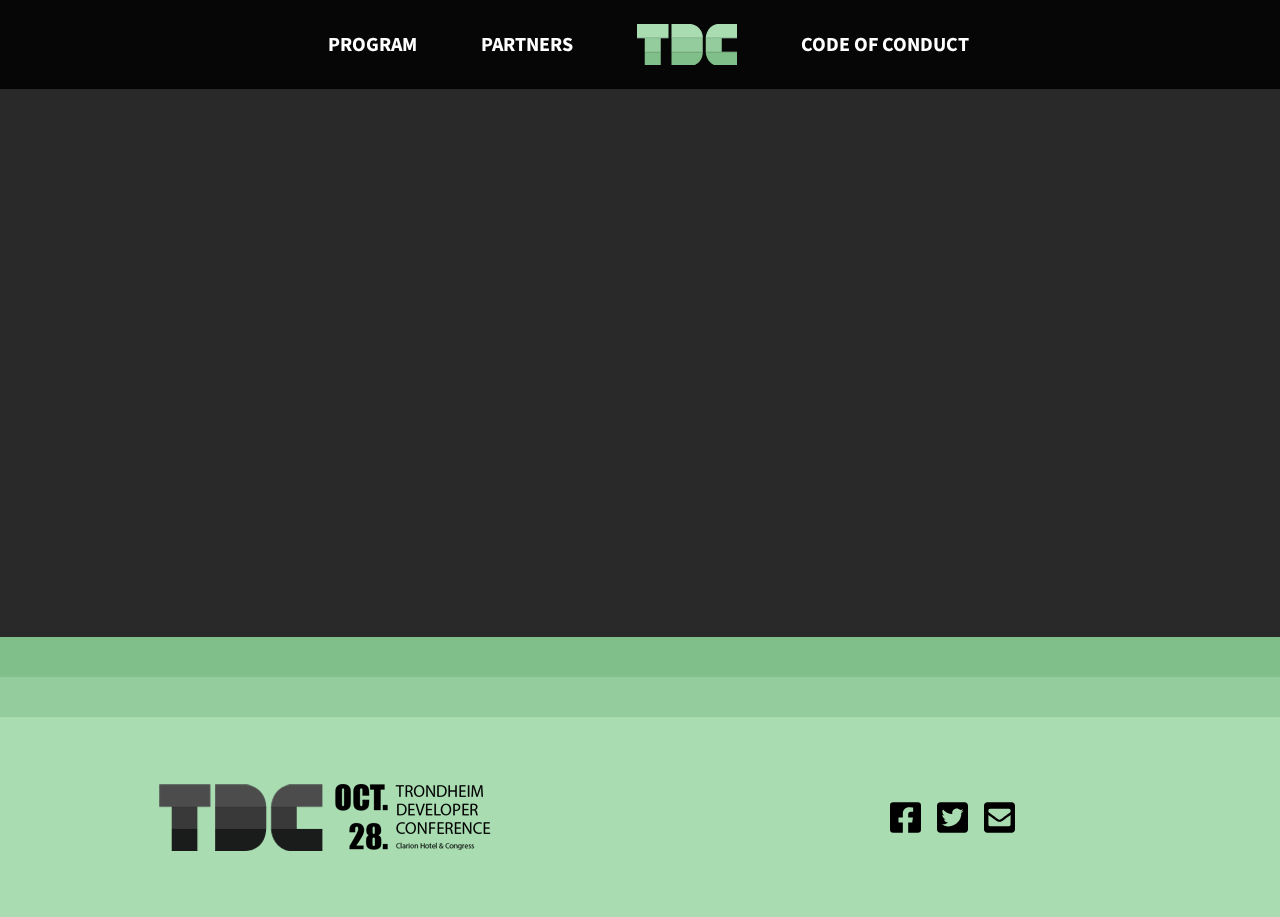
<file: index.html>
<!doctype html><html lang="en"><head><meta charset="utf-8"/><link rel="icon" href="/favicons/favicon.ico"/><meta name="viewport" content="width=device-width,initial-scale=1,shrink-to-fit=no"><meta name="theme-color" content="#f18732"><meta property="og:title" content="Trondheim Developer Conference 2019"><meta property="og:description" content="Trondheim Developer Conference 2019 will be held at Clarion Congress in Trondheim, 28. October 2019"><meta property="og:image" content="https://2019.trondheimdc.no/tdc_jumbotron.png"><meta property="og:url" content="https://2019.trondheimdc.no"/><meta property="og:type" content="website"/><link rel="apple-touch-icon" sizes="57x57" href="/favicons/apple-touch-icon-57x57.png"><link rel="apple-touch-icon" sizes="60x60" href="/favicons/apple-touch-icon-60x60.png"><link rel="apple-touch-icon" sizes="72x72" href="/favicons/apple-touch-icon-72x72.png"><link rel="apple-touch-icon" sizes="76x76" href="/favicons/apple-touch-icon-76x76.png"><link rel="apple-touch-icon" sizes="114x114" href="/favicons/apple-touch-icon-114x114.png"><link rel="apple-touch-icon" sizes="120x120" href="/favicons/apple-touch-icon-120x120.png"><link rel="apple-touch-icon" sizes="144x144" href="/favicons/apple-touch-icon-144x144.png"><link rel="apple-touch-icon" sizes="152x152" href="/favicons/apple-touch-icon-152x152.png"><link rel="apple-touch-icon" sizes="180x180" href="/favicons/apple-touch-icon-180x180.png"><link rel="icon" type="image/png" href="/favicons/favicon-32x32.png" sizes="32x32"><link rel="icon" type="image/png" href="/favicons/android-chrome-192x192.png" sizes="192x192"><link rel="icon" type="image/png" href="/favicons/favicon-96x96.png" sizes="96x96"><link rel="icon" type="image/png" href="/favicons/favicon-16x16.png" sizes="16x16"><link rel="mask-icon" href="/favicons/safari-pinned-tab.svg" color="#5bbad5"><link rel="shortcut icon" href="/favicons/favicon.ico"><meta name="msapplication-TileColor" content="#da532c"><meta name="msapplication-TileImage" content="/favicons/mstile-144x144.png"><meta name="msapplication-config" content="/favicons/browserconfig.xml"><link rel="manifest" href="/manifest.json"/><title>Trondheim Developer Conference 2019</title><link href="/static/css/main.9b047e2a.chunk.css" rel="stylesheet"></head><body><div id="root"></div><script>!function(f){function e(e){for(var r,t,n=e[0],o=e[1],u=e[2],i=0,l=[];i<n.length;i++)t=n[i],Object.prototype.hasOwnProperty.call(c,t)&&c[t]&&l.push(c[t][0]),c[t]=0;for(r in o)Object.prototype.hasOwnProperty.call(o,r)&&(f[r]=o[r]);for(s&&s(e);l.length;)l.shift()();return p.push.apply(p,u||[]),a()}function a(){for(var e,r=0;r<p.length;r++){for(var t=p[r],n=!0,o=1;o<t.length;o++){var u=t[o];0!==c[u]&&(n=!1)}n&&(p.splice(r--,1),e=i(i.s=t[0]))}return e}var t={},c={1:0},p=[];function i(e){if(t[e])return t[e].exports;var r=t[e]={i:e,l:!1,exports:{}};return f[e].call(r.exports,r,r.exports,i),r.l=!0,r.exports}i.m=f,i.c=t,i.d=function(e,r,t){i.o(e,r)||Object.defineProperty(e,r,{enumerable:!0,get:t})},i.r=function(e){"undefined"!=typeof Symbol&&Symbol.toStringTag&&Object.defineProperty(e,Symbol.toStringTag,{value:"Module"}),Object.defineProperty(e,"__esModule",{value:!0})},i.t=function(r,e){if(1&e&&(r=i(r)),8&e)return r;if(4&e&&"object"==typeof r&&r&&r.__esModule)return r;var t=Object.create(null);if(i.r(t),Object.defineProperty(t,"default",{enumerable:!0,value:r}),2&e&&"string"!=typeof r)for(var n in r)i.d(t,n,function(e){return r[e]}.bind(null,n));return t},i.n=function(e){var r=e&&e.__esModule?function(){return e.default}:function(){return e};return i.d(r,"a",r),r},i.o=function(e,r){return Object.prototype.hasOwnProperty.call(e,r)},i.p="/";var r=this["webpackJsonp2019.trondheimdc.no"]=this["webpackJsonp2019.trondheimdc.no"]||[],n=r.push.bind(r);r.push=e,r=r.slice();for(var o=0;o<r.length;o++)e(r[o]);var s=n;a()}([])</script><script src="/static/js/2.44785440.chunk.js"></script><script src="/static/js/main.bb3e5792.chunk.js"></script></body></html>
</file>
<file: static/css/main.9b047e2a.chunk.css>
@import url(https://fonts.googleapis.com/css?family=Source+Sans+Pro);
/*!
 * Bootstrap v4.3.1 (https://getbootstrap.com/)
 * Copyright 2011-2019 The Bootstrap Authors
 * Copyright 2011-2019 Twitter, Inc.
 * Licensed under MIT (https://github.com/twbs/bootstrap/blob/master/LICENSE)
 */:root{--blue:#007bff;--indigo:#6610f2;--purple:#6f42c1;--pink:#e83e8c;--red:#dc3545;--orange:#fd7e14;--yellow:#ffc107;--green:#28a745;--teal:#20c997;--cyan:#17a2b8;--white:#fff;--gray:#6c757d;--gray-dark:#343a40;--primary:#007bff;--secondary:#6c757d;--success:#28a745;--info:#17a2b8;--warning:#ffc107;--danger:#dc3545;--light:#f8f9fa;--dark:#343a40;--breakpoint-xs:0;--breakpoint-sm:576px;--breakpoint-md:768px;--breakpoint-lg:992px;--breakpoint-xl:1200px;--font-family-sans-serif:-apple-system,BlinkMacSystemFont,"Segoe UI",Roboto,"Helvetica Neue",Arial,"Noto Sans",sans-serif,"Apple Color Emoji","Segoe UI Emoji","Segoe UI Symbol","Noto Color Emoji";--font-family-monospace:SFMono-Regular,Menlo,Monaco,Consolas,"Liberation Mono","Courier New",monospace}*,:after,:before{box-sizing:border-box}html{font-family:sans-serif;line-height:1.15;-webkit-text-size-adjust:100%;-webkit-tap-highlight-color:rgba(0,0,0,0)}article,aside,figcaption,figure,footer,header,hgroup,main,nav,section{display:block}body{margin:0;font-family:-apple-system,BlinkMacSystemFont,Segoe UI,Roboto,Helvetica Neue,Arial,Noto Sans,sans-serif,Apple Color Emoji,Segoe UI Emoji,Segoe UI Symbol,Noto Color Emoji;font-size:1rem;font-weight:400;line-height:1.5;color:#212529;text-align:left;background-color:#fff}[tabindex="-1"]:focus{outline:0!important}hr{box-sizing:content-box;height:0;overflow:visible}h1,h2,h3,h4,h5,h6{margin-top:0;margin-bottom:.5rem}p{margin-top:0;margin-bottom:1rem}abbr[data-original-title],abbr[title]{text-decoration:underline;-webkit-text-decoration:underline dotted;text-decoration:underline dotted;cursor:help;border-bottom:0;-webkit-text-decoration-skip-ink:none;text-decoration-skip-ink:none}address{font-style:normal;line-height:inherit}address,dl,ol,ul{margin-bottom:1rem}dl,ol,ul{margin-top:0}ol ol,ol ul,ul ol,ul ul{margin-bottom:0}dt{font-weight:700}dd{margin-bottom:.5rem;margin-left:0}blockquote{margin:0 0 1rem}b,strong{font-weight:bolder}small{font-size:80%}sub,sup{position:relative;font-size:75%;line-height:0;vertical-align:baseline}sub{bottom:-.25em}sup{top:-.5em}a{color:#007bff;text-decoration:none;background-color:transparent}a:hover{color:#0056b3;text-decoration:underline}a:not([href]):not([tabindex]),a:not([href]):not([tabindex]):focus,a:not([href]):not([tabindex]):hover{color:inherit;text-decoration:none}a:not([href]):not([tabindex]):focus{outline:0}code,kbd,pre,samp{font-family:SFMono-Regular,Menlo,Monaco,Consolas,Liberation Mono,Courier New,monospace;font-size:1em}pre{margin-top:0;margin-bottom:1rem;overflow:auto}figure{margin:0 0 1rem}img{border-style:none}img,svg{vertical-align:middle}svg{overflow:hidden}table{border-collapse:collapse}caption{padding-top:.75rem;padding-bottom:.75rem;color:#6c757d;text-align:left;caption-side:bottom}th{text-align:inherit}label{display:inline-block;margin-bottom:.5rem}button{border-radius:0}button:focus{outline:1px dotted;outline:5px auto -webkit-focus-ring-color}button,input,optgroup,select,textarea{margin:0;font-family:inherit;font-size:inherit;line-height:inherit}button,input{overflow:visible}button,select{text-transform:none}select{word-wrap:normal}[type=button],[type=reset],[type=submit],button{-webkit-appearance:button}[type=button]:not(:disabled),[type=reset]:not(:disabled),[type=submit]:not(:disabled),button:not(:disabled){cursor:pointer}[type=button]::-moz-focus-inner,[type=reset]::-moz-focus-inner,[type=submit]::-moz-focus-inner,button::-moz-focus-inner{padding:0;border-style:none}input[type=checkbox],input[type=radio]{box-sizing:border-box;padding:0}input[type=date],input[type=datetime-local],input[type=month],input[type=time]{-webkit-appearance:listbox}textarea{overflow:auto;resize:vertical}fieldset{min-width:0;padding:0;margin:0;border:0}legend{display:block;width:100%;max-width:100%;padding:0;margin-bottom:.5rem;font-size:1.5rem;line-height:inherit;color:inherit;white-space:normal}progress{vertical-align:baseline}[type=number]::-webkit-inner-spin-button,[type=number]::-webkit-outer-spin-button{height:auto}[type=search]{outline-offset:-2px;-webkit-appearance:none}[type=search]::-webkit-search-decoration{-webkit-appearance:none}::-webkit-file-upload-button{font:inherit;-webkit-appearance:button}output{display:inline-block}summary{display:list-item;cursor:pointer}template{display:none}[hidden]{display:none!important}.h1,.h2,.h3,.h4,.h5,.h6,h1,h2,h3,h4,h5,h6{margin-bottom:.5rem;font-weight:500;line-height:1.2}.h1,h1{font-size:2.5rem}.h2,h2{font-size:2rem}.h3,h3{font-size:1.75rem}.h4,h4{font-size:1.5rem}.h5,h5{font-size:1.25rem}.h6,h6{font-size:1rem}.lead{font-size:1.25rem;font-weight:300}.display-1{font-size:6rem}.display-1,.display-2{font-weight:300;line-height:1.2}.display-2{font-size:5.5rem}.display-3{font-size:4.5rem}.display-3,.display-4{font-weight:300;line-height:1.2}.display-4{font-size:3.5rem}hr{margin-top:1rem;margin-bottom:1rem;border:0;border-top:1px solid rgba(0,0,0,.1)}.small,small{font-size:80%;font-weight:400}.mark,mark{padding:.2em;background-color:#fcf8e3}.list-inline,.list-unstyled{padding-left:0;list-style:none}.list-inline-item{display:inline-block}.list-inline-item:not(:last-child){margin-right:.5rem}.initialism{font-size:90%;text-transform:uppercase}.blockquote{margin-bottom:1rem;font-size:1.25rem}.blockquote-footer{display:block;font-size:80%;color:#6c757d}.blockquote-footer:before{content:"\2014\00A0"}.img-fluid,.img-thumbnail{max-width:100%;height:auto}.img-thumbnail{padding:.25rem;background-color:#fff;border:1px solid #dee2e6;border-radius:.25rem}.figure{display:inline-block}.figure-img{margin-bottom:.5rem;line-height:1}.figure-caption{font-size:90%;color:#6c757d}code{font-size:87.5%;color:#e83e8c;word-break:break-word}a>code{color:inherit}kbd{padding:.2rem .4rem;font-size:87.5%;color:#fff;background-color:#212529;border-radius:.2rem}kbd kbd{padding:0;font-size:100%;font-weight:700}pre{display:block;font-size:87.5%;color:#212529}pre code{font-size:inherit;color:inherit;word-break:normal}.pre-scrollable{max-height:340px;overflow-y:scroll}.container{width:100%;padding-right:15px;padding-left:15px;margin-right:auto;margin-left:auto}@media (min-width:576px){.container{max-width:540px}}@media (min-width:768px){.container{max-width:720px}}@media (min-width:992px){.container{max-width:960px}}@media (min-width:1200px){.container{max-width:1140px}}.container-fluid{width:100%;padding-right:15px;padding-left:15px;margin-right:auto;margin-left:auto}.row{display:flex;flex-wrap:wrap;margin-right:-15px;margin-left:-15px}.no-gutters{margin-right:0;margin-left:0}.no-gutters>.col,.no-gutters>[class*=col-]{padding-right:0;padding-left:0}.col,.col-1,.col-2,.col-3,.col-4,.col-5,.col-6,.col-7,.col-8,.col-9,.col-10,.col-11,.col-12,.col-auto,.col-lg,.col-lg-1,.col-lg-2,.col-lg-3,.col-lg-4,.col-lg-5,.col-lg-6,.col-lg-7,.col-lg-8,.col-lg-9,.col-lg-10,.col-lg-11,.col-lg-12,.col-lg-auto,.col-md,.col-md-1,.col-md-2,.col-md-3,.col-md-4,.col-md-5,.col-md-6,.col-md-7,.col-md-8,.col-md-9,.col-md-10,.col-md-11,.col-md-12,.col-md-auto,.col-sm,.col-sm-1,.col-sm-2,.col-sm-3,.col-sm-4,.col-sm-5,.col-sm-6,.col-sm-7,.col-sm-8,.col-sm-9,.col-sm-10,.col-sm-11,.col-sm-12,.col-sm-auto,.col-xl,.col-xl-1,.col-xl-2,.col-xl-3,.col-xl-4,.col-xl-5,.col-xl-6,.col-xl-7,.col-xl-8,.col-xl-9,.col-xl-10,.col-xl-11,.col-xl-12,.col-xl-auto{position:relative;width:100%;padding-right:15px;padding-left:15px}.col{flex-basis:0;flex-grow:1;max-width:100%}.col-auto{flex:0 0 auto;width:auto;max-width:100%}.col-1{flex:0 0 8.333333%;max-width:8.333333%}.col-2{flex:0 0 16.666667%;max-width:16.666667%}.col-3{flex:0 0 25%;max-width:25%}.col-4{flex:0 0 33.333333%;max-width:33.333333%}.col-5{flex:0 0 41.666667%;max-width:41.666667%}.col-6{flex:0 0 50%;max-width:50%}.col-7{flex:0 0 58.333333%;max-width:58.333333%}.col-8{flex:0 0 66.666667%;max-width:66.666667%}.col-9{flex:0 0 75%;max-width:75%}.col-10{flex:0 0 83.333333%;max-width:83.333333%}.col-11{flex:0 0 91.666667%;max-width:91.666667%}.col-12{flex:0 0 100%;max-width:100%}.order-first{order:-1}.order-last{order:13}.order-0{order:0}.order-1{order:1}.order-2{order:2}.order-3{order:3}.order-4{order:4}.order-5{order:5}.order-6{order:6}.order-7{order:7}.order-8{order:8}.order-9{order:9}.order-10{order:10}.order-11{order:11}.order-12{order:12}.offset-1{margin-left:8.333333%}.offset-2{margin-left:16.666667%}.offset-3{margin-left:25%}.offset-4{margin-left:33.333333%}.offset-5{margin-left:41.666667%}.offset-6{margin-left:50%}.offset-7{margin-left:58.333333%}.offset-8{margin-left:66.666667%}.offset-9{margin-left:75%}.offset-10{margin-left:83.333333%}.offset-11{margin-left:91.666667%}@media (min-width:576px){.col-sm{flex-basis:0;flex-grow:1;max-width:100%}.col-sm-auto{flex:0 0 auto;width:auto;max-width:100%}.col-sm-1{flex:0 0 8.333333%;max-width:8.333333%}.col-sm-2{flex:0 0 16.666667%;max-width:16.666667%}.col-sm-3{flex:0 0 25%;max-width:25%}.col-sm-4{flex:0 0 33.333333%;max-width:33.333333%}.col-sm-5{flex:0 0 41.666667%;max-width:41.666667%}.col-sm-6{flex:0 0 50%;max-width:50%}.col-sm-7{flex:0 0 58.333333%;max-width:58.333333%}.col-sm-8{flex:0 0 66.666667%;max-width:66.666667%}.col-sm-9{flex:0 0 75%;max-width:75%}.col-sm-10{flex:0 0 83.333333%;max-width:83.333333%}.col-sm-11{flex:0 0 91.666667%;max-width:91.666667%}.col-sm-12{flex:0 0 100%;max-width:100%}.order-sm-first{order:-1}.order-sm-last{order:13}.order-sm-0{order:0}.order-sm-1{order:1}.order-sm-2{order:2}.order-sm-3{order:3}.order-sm-4{order:4}.order-sm-5{order:5}.order-sm-6{order:6}.order-sm-7{order:7}.order-sm-8{order:8}.order-sm-9{order:9}.order-sm-10{order:10}.order-sm-11{order:11}.order-sm-12{order:12}.offset-sm-0{margin-left:0}.offset-sm-1{margin-left:8.333333%}.offset-sm-2{margin-left:16.666667%}.offset-sm-3{margin-left:25%}.offset-sm-4{margin-left:33.333333%}.offset-sm-5{margin-left:41.666667%}.offset-sm-6{margin-left:50%}.offset-sm-7{margin-left:58.333333%}.offset-sm-8{margin-left:66.666667%}.offset-sm-9{margin-left:75%}.offset-sm-10{margin-left:83.333333%}.offset-sm-11{margin-left:91.666667%}}@media (min-width:768px){.col-md{flex-basis:0;flex-grow:1;max-width:100%}.col-md-auto{flex:0 0 auto;width:auto;max-width:100%}.col-md-1{flex:0 0 8.333333%;max-width:8.333333%}.col-md-2{flex:0 0 16.666667%;max-width:16.666667%}.col-md-3{flex:0 0 25%;max-width:25%}.col-md-4{flex:0 0 33.333333%;max-width:33.333333%}.col-md-5{flex:0 0 41.666667%;max-width:41.666667%}.col-md-6{flex:0 0 50%;max-width:50%}.col-md-7{flex:0 0 58.333333%;max-width:58.333333%}.col-md-8{flex:0 0 66.666667%;max-width:66.666667%}.col-md-9{flex:0 0 75%;max-width:75%}.col-md-10{flex:0 0 83.333333%;max-width:83.333333%}.col-md-11{flex:0 0 91.666667%;max-width:91.666667%}.col-md-12{flex:0 0 100%;max-width:100%}.order-md-first{order:-1}.order-md-last{order:13}.order-md-0{order:0}.order-md-1{order:1}.order-md-2{order:2}.order-md-3{order:3}.order-md-4{order:4}.order-md-5{order:5}.order-md-6{order:6}.order-md-7{order:7}.order-md-8{order:8}.order-md-9{order:9}.order-md-10{order:10}.order-md-11{order:11}.order-md-12{order:12}.offset-md-0{margin-left:0}.offset-md-1{margin-left:8.333333%}.offset-md-2{margin-left:16.666667%}.offset-md-3{margin-left:25%}.offset-md-4{margin-left:33.333333%}.offset-md-5{margin-left:41.666667%}.offset-md-6{margin-left:50%}.offset-md-7{margin-left:58.333333%}.offset-md-8{margin-left:66.666667%}.offset-md-9{margin-left:75%}.offset-md-10{margin-left:83.333333%}.offset-md-11{margin-left:91.666667%}}@media (min-width:992px){.col-lg{flex-basis:0;flex-grow:1;max-width:100%}.col-lg-auto{flex:0 0 auto;width:auto;max-width:100%}.col-lg-1{flex:0 0 8.333333%;max-width:8.333333%}.col-lg-2{flex:0 0 16.666667%;max-width:16.666667%}.col-lg-3{flex:0 0 25%;max-width:25%}.col-lg-4{flex:0 0 33.333333%;max-width:33.333333%}.col-lg-5{flex:0 0 41.666667%;max-width:41.666667%}.col-lg-6{flex:0 0 50%;max-width:50%}.col-lg-7{flex:0 0 58.333333%;max-width:58.333333%}.col-lg-8{flex:0 0 66.666667%;max-width:66.666667%}.col-lg-9{flex:0 0 75%;max-width:75%}.col-lg-10{flex:0 0 83.333333%;max-width:83.333333%}.col-lg-11{flex:0 0 91.666667%;max-width:91.666667%}.col-lg-12{flex:0 0 100%;max-width:100%}.order-lg-first{order:-1}.order-lg-last{order:13}.order-lg-0{order:0}.order-lg-1{order:1}.order-lg-2{order:2}.order-lg-3{order:3}.order-lg-4{order:4}.order-lg-5{order:5}.order-lg-6{order:6}.order-lg-7{order:7}.order-lg-8{order:8}.order-lg-9{order:9}.order-lg-10{order:10}.order-lg-11{order:11}.order-lg-12{order:12}.offset-lg-0{margin-left:0}.offset-lg-1{margin-left:8.333333%}.offset-lg-2{margin-left:16.666667%}.offset-lg-3{margin-left:25%}.offset-lg-4{margin-left:33.333333%}.offset-lg-5{margin-left:41.666667%}.offset-lg-6{margin-left:50%}.offset-lg-7{margin-left:58.333333%}.offset-lg-8{margin-left:66.666667%}.offset-lg-9{margin-left:75%}.offset-lg-10{margin-left:83.333333%}.offset-lg-11{margin-left:91.666667%}}@media (min-width:1200px){.col-xl{flex-basis:0;flex-grow:1;max-width:100%}.col-xl-auto{flex:0 0 auto;width:auto;max-width:100%}.col-xl-1{flex:0 0 8.333333%;max-width:8.333333%}.col-xl-2{flex:0 0 16.666667%;max-width:16.666667%}.col-xl-3{flex:0 0 25%;max-width:25%}.col-xl-4{flex:0 0 33.333333%;max-width:33.333333%}.col-xl-5{flex:0 0 41.666667%;max-width:41.666667%}.col-xl-6{flex:0 0 50%;max-width:50%}.col-xl-7{flex:0 0 58.333333%;max-width:58.333333%}.col-xl-8{flex:0 0 66.666667%;max-width:66.666667%}.col-xl-9{flex:0 0 75%;max-width:75%}.col-xl-10{flex:0 0 83.333333%;max-width:83.333333%}.col-xl-11{flex:0 0 91.666667%;max-width:91.666667%}.col-xl-12{flex:0 0 100%;max-width:100%}.order-xl-first{order:-1}.order-xl-last{order:13}.order-xl-0{order:0}.order-xl-1{order:1}.order-xl-2{order:2}.order-xl-3{order:3}.order-xl-4{order:4}.order-xl-5{order:5}.order-xl-6{order:6}.order-xl-7{order:7}.order-xl-8{order:8}.order-xl-9{order:9}.order-xl-10{order:10}.order-xl-11{order:11}.order-xl-12{order:12}.offset-xl-0{margin-left:0}.offset-xl-1{margin-left:8.333333%}.offset-xl-2{margin-left:16.666667%}.offset-xl-3{margin-left:25%}.offset-xl-4{margin-left:33.333333%}.offset-xl-5{margin-left:41.666667%}.offset-xl-6{margin-left:50%}.offset-xl-7{margin-left:58.333333%}.offset-xl-8{margin-left:66.666667%}.offset-xl-9{margin-left:75%}.offset-xl-10{margin-left:83.333333%}.offset-xl-11{margin-left:91.666667%}}.table{width:100%;margin-bottom:1rem;color:#212529}.table td,.table th{padding:.75rem;vertical-align:top;border-top:1px solid #dee2e6}.table thead th{vertical-align:bottom;border-bottom:2px solid #dee2e6}.table tbody+tbody{border-top:2px solid #dee2e6}.table-sm td,.table-sm th{padding:.3rem}.table-bordered,.table-bordered td,.table-bordered th{border:1px solid #dee2e6}.table-bordered thead td,.table-bordered thead th{border-bottom-width:2px}.table-borderless tbody+tbody,.table-borderless td,.table-borderless th,.table-borderless thead th{border:0}.table-striped tbody tr:nth-of-type(odd){background-color:rgba(0,0,0,.05)}.table-hover tbody tr:hover{color:#212529;background-color:rgba(0,0,0,.075)}.table-primary,.table-primary>td,.table-primary>th{background-color:#b8daff}.table-primary tbody+tbody,.table-primary td,.table-primary th,.table-primary thead th{border-color:#7abaff}.table-hover .table-primary:hover,.table-hover .table-primary:hover>td,.table-hover .table-primary:hover>th{background-color:#9fcdff}.table-secondary,.table-secondary>td,.table-secondary>th{background-color:#d6d8db}.table-secondary tbody+tbody,.table-secondary td,.table-secondary th,.table-secondary thead th{border-color:#b3b7bb}.table-hover .table-secondary:hover,.table-hover .table-secondary:hover>td,.table-hover .table-secondary:hover>th{background-color:#c8cbcf}.table-success,.table-success>td,.table-success>th{background-color:#c3e6cb}.table-success tbody+tbody,.table-success td,.table-success th,.table-success thead th{border-color:#8fd19e}.table-hover .table-success:hover,.table-hover .table-success:hover>td,.table-hover .table-success:hover>th{background-color:#b1dfbb}.table-info,.table-info>td,.table-info>th{background-color:#bee5eb}.table-info tbody+tbody,.table-info td,.table-info th,.table-info thead th{border-color:#86cfda}.table-hover .table-info:hover,.table-hover .table-info:hover>td,.table-hover .table-info:hover>th{background-color:#abdde5}.table-warning,.table-warning>td,.table-warning>th{background-color:#ffeeba}.table-warning tbody+tbody,.table-warning td,.table-warning th,.table-warning thead th{border-color:#ffdf7e}.table-hover .table-warning:hover,.table-hover .table-warning:hover>td,.table-hover .table-warning:hover>th{background-color:#ffe8a1}.table-danger,.table-danger>td,.table-danger>th{background-color:#f5c6cb}.table-danger tbody+tbody,.table-danger td,.table-danger th,.table-danger thead th{border-color:#ed969e}.table-hover .table-danger:hover,.table-hover .table-danger:hover>td,.table-hover .table-danger:hover>th{background-color:#f1b0b7}.table-light,.table-light>td,.table-light>th{background-color:#fdfdfe}.table-light tbody+tbody,.table-light td,.table-light th,.table-light thead th{border-color:#fbfcfc}.table-hover .table-light:hover,.table-hover .table-light:hover>td,.table-hover .table-light:hover>th{background-color:#ececf6}.table-dark,.table-dark>td,.table-dark>th{background-color:#c6c8ca}.table-dark tbody+tbody,.table-dark td,.table-dark th,.table-dark thead th{border-color:#95999c}.table-hover .table-dark:hover,.table-hover .table-dark:hover>td,.table-hover .table-dark:hover>th{background-color:#b9bbbe}.table-active,.table-active>td,.table-active>th,.table-hover .table-active:hover,.table-hover .table-active:hover>td,.table-hover .table-active:hover>th{background-color:rgba(0,0,0,.075)}.table .thead-dark th{color:#fff;background-color:#343a40;border-color:#454d55}.table .thead-light th{color:#495057;background-color:#e9ecef;border-color:#dee2e6}.table-dark{color:#fff;background-color:#343a40}.table-dark td,.table-dark th,.table-dark thead th{border-color:#454d55}.table-dark.table-bordered{border:0}.table-dark.table-striped tbody tr:nth-of-type(odd){background-color:hsla(0,0%,100%,.05)}.table-dark.table-hover tbody tr:hover{color:#fff;background-color:hsla(0,0%,100%,.075)}@media (max-width:575.98px){.table-responsive-sm{display:block;width:100%;overflow-x:auto;-webkit-overflow-scrolling:touch}.table-responsive-sm>.table-bordered{border:0}}@media (max-width:767.98px){.table-responsive-md{display:block;width:100%;overflow-x:auto;-webkit-overflow-scrolling:touch}.table-responsive-md>.table-bordered{border:0}}@media (max-width:991.98px){.table-responsive-lg{display:block;width:100%;overflow-x:auto;-webkit-overflow-scrolling:touch}.table-responsive-lg>.table-bordered{border:0}}@media (max-width:1199.98px){.table-responsive-xl{display:block;width:100%;overflow-x:auto;-webkit-overflow-scrolling:touch}.table-responsive-xl>.table-bordered{border:0}}.table-responsive{display:block;width:100%;overflow-x:auto;-webkit-overflow-scrolling:touch}.table-responsive>.table-bordered{border:0}.form-control{display:block;width:100%;height:calc(1.5em + .75rem + 2px);padding:.375rem .75rem;font-size:1rem;font-weight:400;line-height:1.5;color:#495057;background-color:#fff;background-clip:padding-box;border:1px solid #ced4da;border-radius:.25rem;-webkit-transition:border-color .15s ease-in-out,box-shadow .15s ease-in-out;transition:border-color .15s ease-in-out,box-shadow .15s ease-in-out}@media (prefers-reduced-motion:reduce){.form-control{-webkit-transition:none;transition:none}}.form-control::-ms-expand{background-color:transparent;border:0}.form-control:focus{color:#495057;background-color:#fff;border-color:#80bdff;outline:0;box-shadow:0 0 0 .2rem rgba(0,123,255,.25)}.form-control::-webkit-input-placeholder{color:#6c757d;opacity:1}.form-control::-moz-placeholder{color:#6c757d;opacity:1}.form-control:-ms-input-placeholder{color:#6c757d;opacity:1}.form-control::-ms-input-placeholder{color:#6c757d;opacity:1}.form-control::placeholder{color:#6c757d;opacity:1}.form-control:disabled,.form-control[readonly]{background-color:#e9ecef;opacity:1}select.form-control:focus::-ms-value{color:#495057;background-color:#fff}.form-control-file,.form-control-range{display:block;width:100%}.col-form-label{padding-top:calc(.375rem + 1px);padding-bottom:calc(.375rem + 1px);margin-bottom:0;font-size:inherit;line-height:1.5}.col-form-label-lg{padding-top:calc(.5rem + 1px);padding-bottom:calc(.5rem + 1px);font-size:1.25rem;line-height:1.5}.col-form-label-sm{padding-top:calc(.25rem + 1px);padding-bottom:calc(.25rem + 1px);font-size:.875rem;line-height:1.5}.form-control-plaintext{display:block;width:100%;padding-top:.375rem;padding-bottom:.375rem;margin-bottom:0;line-height:1.5;color:#212529;background-color:transparent;border:solid transparent;border-width:1px 0}.form-control-plaintext.form-control-lg,.form-control-plaintext.form-control-sm{padding-right:0;padding-left:0}.form-control-sm{height:calc(1.5em + .5rem + 2px);padding:.25rem .5rem;font-size:.875rem;line-height:1.5;border-radius:.2rem}.form-control-lg{height:calc(1.5em + 1rem + 2px);padding:.5rem 1rem;font-size:1.25rem;line-height:1.5;border-radius:.3rem}select.form-control[multiple],select.form-control[size],textarea.form-control{height:auto}.form-group{margin-bottom:1rem}.form-text{display:block;margin-top:.25rem}.form-row{display:flex;flex-wrap:wrap;margin-right:-5px;margin-left:-5px}.form-row>.col,.form-row>[class*=col-]{padding-right:5px;padding-left:5px}.form-check{position:relative;display:block;padding-left:1.25rem}.form-check-input{position:absolute;margin-top:.3rem;margin-left:-1.25rem}.form-check-input:disabled~.form-check-label{color:#6c757d}.form-check-label{margin-bottom:0}.form-check-inline{display:inline-flex;align-items:center;padding-left:0;margin-right:.75rem}.form-check-inline .form-check-input{position:static;margin-top:0;margin-right:.3125rem;margin-left:0}.valid-feedback{display:none;width:100%;margin-top:.25rem;font-size:80%;color:#28a745}.valid-tooltip{position:absolute;top:100%;z-index:5;display:none;max-width:100%;padding:.25rem .5rem;margin-top:.1rem;font-size:.875rem;line-height:1.5;color:#fff;background-color:rgba(40,167,69,.9);border-radius:.25rem}.form-control.is-valid,.was-validated .form-control:valid{border-color:#28a745;padding-right:calc(1.5em + .75rem);background-image:url("data:image/svg+xml;charset=utf-8,%3Csvg xmlns='http://www.w3.org/2000/svg' viewBox='0 0 8 8'%3E%3Cpath fill='%2328a745' d='M2.3 6.73L.6 4.53c-.4-1.04.46-1.4 1.1-.8l1.1 1.4 3.4-3.8c.6-.63 1.6-.27 1.2.7l-4 4.6c-.43.5-.8.4-1.1.1z'/%3E%3C/svg%3E");background-repeat:no-repeat;background-position:100% calc(.375em + .1875rem);background-size:calc(.75em + .375rem) calc(.75em + .375rem)}.form-control.is-valid:focus,.was-validated .form-control:valid:focus{border-color:#28a745;box-shadow:0 0 0 .2rem rgba(40,167,69,.25)}.form-control.is-valid~.valid-feedback,.form-control.is-valid~.valid-tooltip,.was-validated .form-control:valid~.valid-feedback,.was-validated .form-control:valid~.valid-tooltip{display:block}.was-validated textarea.form-control:valid,textarea.form-control.is-valid{padding-right:calc(1.5em + .75rem);background-position:top calc(.375em + .1875rem) right calc(.375em + .1875rem)}.custom-select.is-valid,.was-validated .custom-select:valid{border-color:#28a745;padding-right:calc((3em + 2.25rem)/4 + 1.75rem);background:url("data:image/svg+xml;charset=utf-8,%3Csvg xmlns='http://www.w3.org/2000/svg' viewBox='0 0 4 5'%3E%3Cpath fill='%23343a40' d='M2 0L0 2h4zm0 5L0 3h4z'/%3E%3C/svg%3E") no-repeat right .75rem center/8px 10px,url("data:image/svg+xml;charset=utf-8,%3Csvg xmlns='http://www.w3.org/2000/svg' viewBox='0 0 8 8'%3E%3Cpath fill='%2328a745' d='M2.3 6.73L.6 4.53c-.4-1.04.46-1.4 1.1-.8l1.1 1.4 3.4-3.8c.6-.63 1.6-.27 1.2.7l-4 4.6c-.43.5-.8.4-1.1.1z'/%3E%3C/svg%3E") #fff no-repeat center right 1.75rem/calc(.75em + .375rem) calc(.75em + .375rem)}.custom-select.is-valid:focus,.was-validated .custom-select:valid:focus{border-color:#28a745;box-shadow:0 0 0 .2rem rgba(40,167,69,.25)}.custom-select.is-valid~.valid-feedback,.custom-select.is-valid~.valid-tooltip,.form-control-file.is-valid~.valid-feedback,.form-control-file.is-valid~.valid-tooltip,.was-validated .custom-select:valid~.valid-feedback,.was-validated .custom-select:valid~.valid-tooltip,.was-validated .form-control-file:valid~.valid-feedback,.was-validated .form-control-file:valid~.valid-tooltip{display:block}.form-check-input.is-valid~.form-check-label,.was-validated .form-check-input:valid~.form-check-label{color:#28a745}.form-check-input.is-valid~.valid-feedback,.form-check-input.is-valid~.valid-tooltip,.was-validated .form-check-input:valid~.valid-feedback,.was-validated .form-check-input:valid~.valid-tooltip{display:block}.custom-control-input.is-valid~.custom-control-label,.was-validated .custom-control-input:valid~.custom-control-label{color:#28a745}.custom-control-input.is-valid~.custom-control-label:before,.was-validated .custom-control-input:valid~.custom-control-label:before{border-color:#28a745}.custom-control-input.is-valid~.valid-feedback,.custom-control-input.is-valid~.valid-tooltip,.was-validated .custom-control-input:valid~.valid-feedback,.was-validated .custom-control-input:valid~.valid-tooltip{display:block}.custom-control-input.is-valid:checked~.custom-control-label:before,.was-validated .custom-control-input:valid:checked~.custom-control-label:before{border-color:#34ce57;background-color:#34ce57}.custom-control-input.is-valid:focus~.custom-control-label:before,.was-validated .custom-control-input:valid:focus~.custom-control-label:before{box-shadow:0 0 0 .2rem rgba(40,167,69,.25)}.custom-control-input.is-valid:focus:not(:checked)~.custom-control-label:before,.custom-file-input.is-valid~.custom-file-label,.was-validated .custom-control-input:valid:focus:not(:checked)~.custom-control-label:before,.was-validated .custom-file-input:valid~.custom-file-label{border-color:#28a745}.custom-file-input.is-valid~.valid-feedback,.custom-file-input.is-valid~.valid-tooltip,.was-validated .custom-file-input:valid~.valid-feedback,.was-validated .custom-file-input:valid~.valid-tooltip{display:block}.custom-file-input.is-valid:focus~.custom-file-label,.was-validated .custom-file-input:valid:focus~.custom-file-label{border-color:#28a745;box-shadow:0 0 0 .2rem rgba(40,167,69,.25)}.invalid-feedback{display:none;width:100%;margin-top:.25rem;font-size:80%;color:#dc3545}.invalid-tooltip{position:absolute;top:100%;z-index:5;display:none;max-width:100%;padding:.25rem .5rem;margin-top:.1rem;font-size:.875rem;line-height:1.5;color:#fff;background-color:rgba(220,53,69,.9);border-radius:.25rem}.form-control.is-invalid,.was-validated .form-control:invalid{border-color:#dc3545;padding-right:calc(1.5em + .75rem);background-image:url("data:image/svg+xml;charset=utf-8,%3Csvg xmlns='http://www.w3.org/2000/svg' fill='%23dc3545' viewBox='-2 -2 7 7'%3E%3Cpath stroke='%23dc3545' d='M0 0l3 3m0-3L0 3'/%3E%3Ccircle r='.5'/%3E%3Ccircle cx='3' r='.5'/%3E%3Ccircle cy='3' r='.5'/%3E%3Ccircle cx='3' cy='3' r='.5'/%3E%3C/svg%3E");background-repeat:no-repeat;background-position:100% calc(.375em + .1875rem);background-size:calc(.75em + .375rem) calc(.75em + .375rem)}.form-control.is-invalid:focus,.was-validated .form-control:invalid:focus{border-color:#dc3545;box-shadow:0 0 0 .2rem rgba(220,53,69,.25)}.form-control.is-invalid~.invalid-feedback,.form-control.is-invalid~.invalid-tooltip,.was-validated .form-control:invalid~.invalid-feedback,.was-validated .form-control:invalid~.invalid-tooltip{display:block}.was-validated textarea.form-control:invalid,textarea.form-control.is-invalid{padding-right:calc(1.5em + .75rem);background-position:top calc(.375em + .1875rem) right calc(.375em + .1875rem)}.custom-select.is-invalid,.was-validated .custom-select:invalid{border-color:#dc3545;padding-right:calc((3em + 2.25rem)/4 + 1.75rem);background:url("data:image/svg+xml;charset=utf-8,%3Csvg xmlns='http://www.w3.org/2000/svg' viewBox='0 0 4 5'%3E%3Cpath fill='%23343a40' d='M2 0L0 2h4zm0 5L0 3h4z'/%3E%3C/svg%3E") no-repeat right .75rem center/8px 10px,url("data:image/svg+xml;charset=utf-8,%3Csvg xmlns='http://www.w3.org/2000/svg' fill='%23dc3545' viewBox='-2 -2 7 7'%3E%3Cpath stroke='%23dc3545' d='M0 0l3 3m0-3L0 3'/%3E%3Ccircle r='.5'/%3E%3Ccircle cx='3' r='.5'/%3E%3Ccircle cy='3' r='.5'/%3E%3Ccircle cx='3' cy='3' r='.5'/%3E%3C/svg%3E") #fff no-repeat center right 1.75rem/calc(.75em + .375rem) calc(.75em + .375rem)}.custom-select.is-invalid:focus,.was-validated .custom-select:invalid:focus{border-color:#dc3545;box-shadow:0 0 0 .2rem rgba(220,53,69,.25)}.custom-select.is-invalid~.invalid-feedback,.custom-select.is-invalid~.invalid-tooltip,.form-control-file.is-invalid~.invalid-feedback,.form-control-file.is-invalid~.invalid-tooltip,.was-validated .custom-select:invalid~.invalid-feedback,.was-validated .custom-select:invalid~.invalid-tooltip,.was-validated .form-control-file:invalid~.invalid-feedback,.was-validated .form-control-file:invalid~.invalid-tooltip{display:block}.form-check-input.is-invalid~.form-check-label,.was-validated .form-check-input:invalid~.form-check-label{color:#dc3545}.form-check-input.is-invalid~.invalid-feedback,.form-check-input.is-invalid~.invalid-tooltip,.was-validated .form-check-input:invalid~.invalid-feedback,.was-validated .form-check-input:invalid~.invalid-tooltip{display:block}.custom-control-input.is-invalid~.custom-control-label,.was-validated .custom-control-input:invalid~.custom-control-label{color:#dc3545}.custom-control-input.is-invalid~.custom-control-label:before,.was-validated .custom-control-input:invalid~.custom-control-label:before{border-color:#dc3545}.custom-control-input.is-invalid~.invalid-feedback,.custom-control-input.is-invalid~.invalid-tooltip,.was-validated .custom-control-input:invalid~.invalid-feedback,.was-validated .custom-control-input:invalid~.invalid-tooltip{display:block}.custom-control-input.is-invalid:checked~.custom-control-label:before,.was-validated .custom-control-input:invalid:checked~.custom-control-label:before{border-color:#e4606d;background-color:#e4606d}.custom-control-input.is-invalid:focus~.custom-control-label:before,.was-validated .custom-control-input:invalid:focus~.custom-control-label:before{box-shadow:0 0 0 .2rem rgba(220,53,69,.25)}.custom-control-input.is-invalid:focus:not(:checked)~.custom-control-label:before,.custom-file-input.is-invalid~.custom-file-label,.was-validated .custom-control-input:invalid:focus:not(:checked)~.custom-control-label:before,.was-validated .custom-file-input:invalid~.custom-file-label{border-color:#dc3545}.custom-file-input.is-invalid~.invalid-feedback,.custom-file-input.is-invalid~.invalid-tooltip,.was-validated .custom-file-input:invalid~.invalid-feedback,.was-validated .custom-file-input:invalid~.invalid-tooltip{display:block}.custom-file-input.is-invalid:focus~.custom-file-label,.was-validated .custom-file-input:invalid:focus~.custom-file-label{border-color:#dc3545;box-shadow:0 0 0 .2rem rgba(220,53,69,.25)}.form-inline{display:flex;flex-flow:row wrap;align-items:center}.form-inline .form-check{width:100%}@media (min-width:576px){.form-inline label{justify-content:center}.form-inline .form-group,.form-inline label{display:flex;align-items:center;margin-bottom:0}.form-inline .form-group{flex:0 0 auto;flex-flow:row wrap}.form-inline .form-control{display:inline-block;width:auto;vertical-align:middle}.form-inline .form-control-plaintext{display:inline-block}.form-inline .custom-select,.form-inline .input-group{width:auto}.form-inline .form-check{display:flex;align-items:center;justify-content:center;width:auto;padding-left:0}.form-inline .form-check-input{position:relative;flex-shrink:0;margin-top:0;margin-right:.25rem;margin-left:0}.form-inline .custom-control{align-items:center;justify-content:center}.form-inline .custom-control-label{margin-bottom:0}}.btn{display:inline-block;font-weight:400;color:#212529;text-align:center;vertical-align:middle;-webkit-user-select:none;-moz-user-select:none;-ms-user-select:none;user-select:none;background-color:transparent;border:1px solid transparent;padding:.375rem .75rem;font-size:1rem;line-height:1.5;border-radius:.25rem;-webkit-transition:color .15s ease-in-out,background-color .15s ease-in-out,border-color .15s ease-in-out,box-shadow .15s ease-in-out;transition:color .15s ease-in-out,background-color .15s ease-in-out,border-color .15s ease-in-out,box-shadow .15s ease-in-out}@media (prefers-reduced-motion:reduce){.btn{-webkit-transition:none;transition:none}}.btn:hover{color:#212529;text-decoration:none}.btn.focus,.btn:focus{outline:0;box-shadow:0 0 0 .2rem rgba(0,123,255,.25)}.btn.disabled,.btn:disabled{opacity:.65}a.btn.disabled,fieldset:disabled a.btn{pointer-events:none}.btn-primary{color:#fff;background-color:#007bff;border-color:#007bff}.btn-primary:hover{color:#fff;background-color:#0069d9;border-color:#0062cc}.btn-primary.focus,.btn-primary:focus{box-shadow:0 0 0 .2rem rgba(38,143,255,.5)}.btn-primary.disabled,.btn-primary:disabled{color:#fff;background-color:#007bff;border-color:#007bff}.btn-primary:not(:disabled):not(.disabled).active,.btn-primary:not(:disabled):not(.disabled):active,.show>.btn-primary.dropdown-toggle{color:#fff;background-color:#0062cc;border-color:#005cbf}.btn-primary:not(:disabled):not(.disabled).active:focus,.btn-primary:not(:disabled):not(.disabled):active:focus,.show>.btn-primary.dropdown-toggle:focus{box-shadow:0 0 0 .2rem rgba(38,143,255,.5)}.btn-secondary{color:#fff;background-color:#6c757d;border-color:#6c757d}.btn-secondary:hover{color:#fff;background-color:#5a6268;border-color:#545b62}.btn-secondary.focus,.btn-secondary:focus{box-shadow:0 0 0 .2rem rgba(130,138,145,.5)}.btn-secondary.disabled,.btn-secondary:disabled{color:#fff;background-color:#6c757d;border-color:#6c757d}.btn-secondary:not(:disabled):not(.disabled).active,.btn-secondary:not(:disabled):not(.disabled):active,.show>.btn-secondary.dropdown-toggle{color:#fff;background-color:#545b62;border-color:#4e555b}.btn-secondary:not(:disabled):not(.disabled).active:focus,.btn-secondary:not(:disabled):not(.disabled):active:focus,.show>.btn-secondary.dropdown-toggle:focus{box-shadow:0 0 0 .2rem rgba(130,138,145,.5)}.btn-success{color:#fff;background-color:#28a745;border-color:#28a745}.btn-success:hover{color:#fff;background-color:#218838;border-color:#1e7e34}.btn-success.focus,.btn-success:focus{box-shadow:0 0 0 .2rem rgba(72,180,97,.5)}.btn-success.disabled,.btn-success:disabled{color:#fff;background-color:#28a745;border-color:#28a745}.btn-success:not(:disabled):not(.disabled).active,.btn-success:not(:disabled):not(.disabled):active,.show>.btn-success.dropdown-toggle{color:#fff;background-color:#1e7e34;border-color:#1c7430}.btn-success:not(:disabled):not(.disabled).active:focus,.btn-success:not(:disabled):not(.disabled):active:focus,.show>.btn-success.dropdown-toggle:focus{box-shadow:0 0 0 .2rem rgba(72,180,97,.5)}.btn-info{color:#fff;background-color:#17a2b8;border-color:#17a2b8}.btn-info:hover{color:#fff;background-color:#138496;border-color:#117a8b}.btn-info.focus,.btn-info:focus{box-shadow:0 0 0 .2rem rgba(58,176,195,.5)}.btn-info.disabled,.btn-info:disabled{color:#fff;background-color:#17a2b8;border-color:#17a2b8}.btn-info:not(:disabled):not(.disabled).active,.btn-info:not(:disabled):not(.disabled):active,.show>.btn-info.dropdown-toggle{color:#fff;background-color:#117a8b;border-color:#10707f}.btn-info:not(:disabled):not(.disabled).active:focus,.btn-info:not(:disabled):not(.disabled):active:focus,.show>.btn-info.dropdown-toggle:focus{box-shadow:0 0 0 .2rem rgba(58,176,195,.5)}.btn-warning{color:#212529;background-color:#ffc107;border-color:#ffc107}.btn-warning:hover{color:#212529;background-color:#e0a800;border-color:#d39e00}.btn-warning.focus,.btn-warning:focus{box-shadow:0 0 0 .2rem rgba(222,170,12,.5)}.btn-warning.disabled,.btn-warning:disabled{color:#212529;background-color:#ffc107;border-color:#ffc107}.btn-warning:not(:disabled):not(.disabled).active,.btn-warning:not(:disabled):not(.disabled):active,.show>.btn-warning.dropdown-toggle{color:#212529;background-color:#d39e00;border-color:#c69500}.btn-warning:not(:disabled):not(.disabled).active:focus,.btn-warning:not(:disabled):not(.disabled):active:focus,.show>.btn-warning.dropdown-toggle:focus{box-shadow:0 0 0 .2rem rgba(222,170,12,.5)}.btn-danger{color:#fff;background-color:#dc3545;border-color:#dc3545}.btn-danger:hover{color:#fff;background-color:#c82333;border-color:#bd2130}.btn-danger.focus,.btn-danger:focus{box-shadow:0 0 0 .2rem rgba(225,83,97,.5)}.btn-danger.disabled,.btn-danger:disabled{color:#fff;background-color:#dc3545;border-color:#dc3545}.btn-danger:not(:disabled):not(.disabled).active,.btn-danger:not(:disabled):not(.disabled):active,.show>.btn-danger.dropdown-toggle{color:#fff;background-color:#bd2130;border-color:#b21f2d}.btn-danger:not(:disabled):not(.disabled).active:focus,.btn-danger:not(:disabled):not(.disabled):active:focus,.show>.btn-danger.dropdown-toggle:focus{box-shadow:0 0 0 .2rem rgba(225,83,97,.5)}.btn-light{color:#212529;background-color:#f8f9fa;border-color:#f8f9fa}.btn-light:hover{color:#212529;background-color:#e2e6ea;border-color:#dae0e5}.btn-light.focus,.btn-light:focus{box-shadow:0 0 0 .2rem rgba(216,217,219,.5)}.btn-light.disabled,.btn-light:disabled{color:#212529;background-color:#f8f9fa;border-color:#f8f9fa}.btn-light:not(:disabled):not(.disabled).active,.btn-light:not(:disabled):not(.disabled):active,.show>.btn-light.dropdown-toggle{color:#212529;background-color:#dae0e5;border-color:#d3d9df}.btn-light:not(:disabled):not(.disabled).active:focus,.btn-light:not(:disabled):not(.disabled):active:focus,.show>.btn-light.dropdown-toggle:focus{box-shadow:0 0 0 .2rem rgba(216,217,219,.5)}.btn-dark{color:#fff;background-color:#343a40;border-color:#343a40}.btn-dark:hover{color:#fff;background-color:#23272b;border-color:#1d2124}.btn-dark.focus,.btn-dark:focus{box-shadow:0 0 0 .2rem rgba(82,88,93,.5)}.btn-dark.disabled,.btn-dark:disabled{color:#fff;background-color:#343a40;border-color:#343a40}.btn-dark:not(:disabled):not(.disabled).active,.btn-dark:not(:disabled):not(.disabled):active,.show>.btn-dark.dropdown-toggle{color:#fff;background-color:#1d2124;border-color:#171a1d}.btn-dark:not(:disabled):not(.disabled).active:focus,.btn-dark:not(:disabled):not(.disabled):active:focus,.show>.btn-dark.dropdown-toggle:focus{box-shadow:0 0 0 .2rem rgba(82,88,93,.5)}.btn-outline-primary{color:#007bff;border-color:#007bff}.btn-outline-primary:hover{color:#fff;background-color:#007bff;border-color:#007bff}.btn-outline-primary.focus,.btn-outline-primary:focus{box-shadow:0 0 0 .2rem rgba(0,123,255,.5)}.btn-outline-primary.disabled,.btn-outline-primary:disabled{color:#007bff;background-color:transparent}.btn-outline-primary:not(:disabled):not(.disabled).active,.btn-outline-primary:not(:disabled):not(.disabled):active,.show>.btn-outline-primary.dropdown-toggle{color:#fff;background-color:#007bff;border-color:#007bff}.btn-outline-primary:not(:disabled):not(.disabled).active:focus,.btn-outline-primary:not(:disabled):not(.disabled):active:focus,.show>.btn-outline-primary.dropdown-toggle:focus{box-shadow:0 0 0 .2rem rgba(0,123,255,.5)}.btn-outline-secondary{color:#6c757d;border-color:#6c757d}.btn-outline-secondary:hover{color:#fff;background-color:#6c757d;border-color:#6c757d}.btn-outline-secondary.focus,.btn-outline-secondary:focus{box-shadow:0 0 0 .2rem rgba(108,117,125,.5)}.btn-outline-secondary.disabled,.btn-outline-secondary:disabled{color:#6c757d;background-color:transparent}.btn-outline-secondary:not(:disabled):not(.disabled).active,.btn-outline-secondary:not(:disabled):not(.disabled):active,.show>.btn-outline-secondary.dropdown-toggle{color:#fff;background-color:#6c757d;border-color:#6c757d}.btn-outline-secondary:not(:disabled):not(.disabled).active:focus,.btn-outline-secondary:not(:disabled):not(.disabled):active:focus,.show>.btn-outline-secondary.dropdown-toggle:focus{box-shadow:0 0 0 .2rem rgba(108,117,125,.5)}.btn-outline-success{color:#28a745;border-color:#28a745}.btn-outline-success:hover{color:#fff;background-color:#28a745;border-color:#28a745}.btn-outline-success.focus,.btn-outline-success:focus{box-shadow:0 0 0 .2rem rgba(40,167,69,.5)}.btn-outline-success.disabled,.btn-outline-success:disabled{color:#28a745;background-color:transparent}.btn-outline-success:not(:disabled):not(.disabled).active,.btn-outline-success:not(:disabled):not(.disabled):active,.show>.btn-outline-success.dropdown-toggle{color:#fff;background-color:#28a745;border-color:#28a745}.btn-outline-success:not(:disabled):not(.disabled).active:focus,.btn-outline-success:not(:disabled):not(.disabled):active:focus,.show>.btn-outline-success.dropdown-toggle:focus{box-shadow:0 0 0 .2rem rgba(40,167,69,.5)}.btn-outline-info{color:#17a2b8;border-color:#17a2b8}.btn-outline-info:hover{color:#fff;background-color:#17a2b8;border-color:#17a2b8}.btn-outline-info.focus,.btn-outline-info:focus{box-shadow:0 0 0 .2rem rgba(23,162,184,.5)}.btn-outline-info.disabled,.btn-outline-info:disabled{color:#17a2b8;background-color:transparent}.btn-outline-info:not(:disabled):not(.disabled).active,.btn-outline-info:not(:disabled):not(.disabled):active,.show>.btn-outline-info.dropdown-toggle{color:#fff;background-color:#17a2b8;border-color:#17a2b8}.btn-outline-info:not(:disabled):not(.disabled).active:focus,.btn-outline-info:not(:disabled):not(.disabled):active:focus,.show>.btn-outline-info.dropdown-toggle:focus{box-shadow:0 0 0 .2rem rgba(23,162,184,.5)}.btn-outline-warning{color:#ffc107;border-color:#ffc107}.btn-outline-warning:hover{color:#212529;background-color:#ffc107;border-color:#ffc107}.btn-outline-warning.focus,.btn-outline-warning:focus{box-shadow:0 0 0 .2rem rgba(255,193,7,.5)}.btn-outline-warning.disabled,.btn-outline-warning:disabled{color:#ffc107;background-color:transparent}.btn-outline-warning:not(:disabled):not(.disabled).active,.btn-outline-warning:not(:disabled):not(.disabled):active,.show>.btn-outline-warning.dropdown-toggle{color:#212529;background-color:#ffc107;border-color:#ffc107}.btn-outline-warning:not(:disabled):not(.disabled).active:focus,.btn-outline-warning:not(:disabled):not(.disabled):active:focus,.show>.btn-outline-warning.dropdown-toggle:focus{box-shadow:0 0 0 .2rem rgba(255,193,7,.5)}.btn-outline-danger{color:#dc3545;border-color:#dc3545}.btn-outline-danger:hover{color:#fff;background-color:#dc3545;border-color:#dc3545}.btn-outline-danger.focus,.btn-outline-danger:focus{box-shadow:0 0 0 .2rem rgba(220,53,69,.5)}.btn-outline-danger.disabled,.btn-outline-danger:disabled{color:#dc3545;background-color:transparent}.btn-outline-danger:not(:disabled):not(.disabled).active,.btn-outline-danger:not(:disabled):not(.disabled):active,.show>.btn-outline-danger.dropdown-toggle{color:#fff;background-color:#dc3545;border-color:#dc3545}.btn-outline-danger:not(:disabled):not(.disabled).active:focus,.btn-outline-danger:not(:disabled):not(.disabled):active:focus,.show>.btn-outline-danger.dropdown-toggle:focus{box-shadow:0 0 0 .2rem rgba(220,53,69,.5)}.btn-outline-light{color:#f8f9fa;border-color:#f8f9fa}.btn-outline-light:hover{color:#212529;background-color:#f8f9fa;border-color:#f8f9fa}.btn-outline-light.focus,.btn-outline-light:focus{box-shadow:0 0 0 .2rem rgba(248,249,250,.5)}.btn-outline-light.disabled,.btn-outline-light:disabled{color:#f8f9fa;background-color:transparent}.btn-outline-light:not(:disabled):not(.disabled).active,.btn-outline-light:not(:disabled):not(.disabled):active,.show>.btn-outline-light.dropdown-toggle{color:#212529;background-color:#f8f9fa;border-color:#f8f9fa}.btn-outline-light:not(:disabled):not(.disabled).active:focus,.btn-outline-light:not(:disabled):not(.disabled):active:focus,.show>.btn-outline-light.dropdown-toggle:focus{box-shadow:0 0 0 .2rem rgba(248,249,250,.5)}.btn-outline-dark{color:#343a40;border-color:#343a40}.btn-outline-dark:hover{color:#fff;background-color:#343a40;border-color:#343a40}.btn-outline-dark.focus,.btn-outline-dark:focus{box-shadow:0 0 0 .2rem rgba(52,58,64,.5)}.btn-outline-dark.disabled,.btn-outline-dark:disabled{color:#343a40;background-color:transparent}.btn-outline-dark:not(:disabled):not(.disabled).active,.btn-outline-dark:not(:disabled):not(.disabled):active,.show>.btn-outline-dark.dropdown-toggle{color:#fff;background-color:#343a40;border-color:#343a40}.btn-outline-dark:not(:disabled):not(.disabled).active:focus,.btn-outline-dark:not(:disabled):not(.disabled):active:focus,.show>.btn-outline-dark.dropdown-toggle:focus{box-shadow:0 0 0 .2rem rgba(52,58,64,.5)}.btn-link{font-weight:400;color:#007bff;text-decoration:none}.btn-link:hover{color:#0056b3;text-decoration:underline}.btn-link.focus,.btn-link:focus{text-decoration:underline;box-shadow:none}.btn-link.disabled,.btn-link:disabled{color:#6c757d;pointer-events:none}.btn-group-lg>.btn,.btn-lg{padding:.5rem 1rem;font-size:1.25rem;line-height:1.5;border-radius:.3rem}.btn-group-sm>.btn,.btn-sm{padding:.25rem .5rem;font-size:.875rem;line-height:1.5;border-radius:.2rem}.btn-block{display:block;width:100%}.btn-block+.btn-block{margin-top:.5rem}input[type=button].btn-block,input[type=reset].btn-block,input[type=submit].btn-block{width:100%}.fade{-webkit-transition:opacity .15s linear;transition:opacity .15s linear}@media (prefers-reduced-motion:reduce){.fade{-webkit-transition:none;transition:none}}.fade:not(.show){opacity:0}.collapse:not(.show){display:none}.collapsing{position:relative;height:0;overflow:hidden;-webkit-transition:height .35s ease;transition:height .35s ease}@media (prefers-reduced-motion:reduce){.collapsing{-webkit-transition:none;transition:none}}.dropdown,.dropleft,.dropright,.dropup{position:relative}.dropdown-toggle{white-space:nowrap}.dropdown-toggle:after{display:inline-block;margin-left:.255em;vertical-align:.255em;content:"";border-top:.3em solid;border-right:.3em solid transparent;border-bottom:0;border-left:.3em solid transparent}.dropdown-toggle:empty:after{margin-left:0}.dropdown-menu{position:absolute;top:100%;left:0;z-index:1000;display:none;float:left;min-width:10rem;padding:.5rem 0;margin:.125rem 0 0;font-size:1rem;color:#212529;text-align:left;list-style:none;background-color:#fff;background-clip:padding-box;border:1px solid rgba(0,0,0,.15);border-radius:.25rem}.dropdown-menu-left{right:auto;left:0}.dropdown-menu-right{right:0;left:auto}@media (min-width:576px){.dropdown-menu-sm-left{right:auto;left:0}.dropdown-menu-sm-right{right:0;left:auto}}@media (min-width:768px){.dropdown-menu-md-left{right:auto;left:0}.dropdown-menu-md-right{right:0;left:auto}}@media (min-width:992px){.dropdown-menu-lg-left{right:auto;left:0}.dropdown-menu-lg-right{right:0;left:auto}}@media (min-width:1200px){.dropdown-menu-xl-left{right:auto;left:0}.dropdown-menu-xl-right{right:0;left:auto}}.dropup .dropdown-menu{top:auto;bottom:100%;margin-top:0;margin-bottom:.125rem}.dropup .dropdown-toggle:after{display:inline-block;margin-left:.255em;vertical-align:.255em;content:"";border-top:0;border-right:.3em solid transparent;border-bottom:.3em solid;border-left:.3em solid transparent}.dropup .dropdown-toggle:empty:after{margin-left:0}.dropright .dropdown-menu{top:0;right:auto;left:100%;margin-top:0;margin-left:.125rem}.dropright .dropdown-toggle:after{display:inline-block;margin-left:.255em;vertical-align:.255em;content:"";border-top:.3em solid transparent;border-right:0;border-bottom:.3em solid transparent;border-left:.3em solid}.dropright .dropdown-toggle:empty:after{margin-left:0}.dropright .dropdown-toggle:after{vertical-align:0}.dropleft .dropdown-menu{top:0;right:100%;left:auto;margin-top:0;margin-right:.125rem}.dropleft .dropdown-toggle:after{display:inline-block;margin-left:.255em;vertical-align:.255em;content:"";display:none}.dropleft .dropdown-toggle:before{display:inline-block;margin-right:.255em;vertical-align:.255em;content:"";border-top:.3em solid transparent;border-right:.3em solid;border-bottom:.3em solid transparent}.dropleft .dropdown-toggle:empty:after{margin-left:0}.dropleft .dropdown-toggle:before{vertical-align:0}.dropdown-menu[x-placement^=bottom],.dropdown-menu[x-placement^=left],.dropdown-menu[x-placement^=right],.dropdown-menu[x-placement^=top]{right:auto;bottom:auto}.dropdown-divider{height:0;margin:.5rem 0;overflow:hidden;border-top:1px solid #e9ecef}.dropdown-item{display:block;width:100%;padding:.25rem 1.5rem;clear:both;font-weight:400;color:#212529;text-align:inherit;white-space:nowrap;background-color:transparent;border:0}.dropdown-item:focus,.dropdown-item:hover{color:#16181b;text-decoration:none;background-color:#f8f9fa}.dropdown-item.active,.dropdown-item:active{color:#fff;text-decoration:none;background-color:#007bff}.dropdown-item.disabled,.dropdown-item:disabled{color:#6c757d;pointer-events:none;background-color:transparent}.dropdown-menu.show{display:block}.dropdown-header{display:block;padding:.5rem 1.5rem;margin-bottom:0;font-size:.875rem;color:#6c757d;white-space:nowrap}.dropdown-item-text{display:block;padding:.25rem 1.5rem;color:#212529}.btn-group,.btn-group-vertical{position:relative;display:inline-flex;vertical-align:middle}.btn-group-vertical>.btn,.btn-group>.btn{position:relative;flex:1 1 auto}.btn-group-vertical>.btn.active,.btn-group-vertical>.btn:active,.btn-group-vertical>.btn:focus,.btn-group-vertical>.btn:hover,.btn-group>.btn.active,.btn-group>.btn:active,.btn-group>.btn:focus,.btn-group>.btn:hover{z-index:1}.btn-toolbar{display:flex;flex-wrap:wrap;justify-content:flex-start}.btn-toolbar .input-group{width:auto}.btn-group>.btn-group:not(:first-child),.btn-group>.btn:not(:first-child){margin-left:-1px}.btn-group>.btn-group:not(:last-child)>.btn,.btn-group>.btn:not(:last-child):not(.dropdown-toggle){border-top-right-radius:0;border-bottom-right-radius:0}.btn-group>.btn-group:not(:first-child)>.btn,.btn-group>.btn:not(:first-child){border-top-left-radius:0;border-bottom-left-radius:0}.dropdown-toggle-split{padding-right:.5625rem;padding-left:.5625rem}.dropdown-toggle-split:after,.dropright .dropdown-toggle-split:after,.dropup .dropdown-toggle-split:after{margin-left:0}.dropleft .dropdown-toggle-split:before{margin-right:0}.btn-group-sm>.btn+.dropdown-toggle-split,.btn-sm+.dropdown-toggle-split{padding-right:.375rem;padding-left:.375rem}.btn-group-lg>.btn+.dropdown-toggle-split,.btn-lg+.dropdown-toggle-split{padding-right:.75rem;padding-left:.75rem}.btn-group-vertical{flex-direction:column;align-items:flex-start;justify-content:center}.btn-group-vertical>.btn,.btn-group-vertical>.btn-group{width:100%}.btn-group-vertical>.btn-group:not(:first-child),.btn-group-vertical>.btn:not(:first-child){margin-top:-1px}.btn-group-vertical>.btn-group:not(:last-child)>.btn,.btn-group-vertical>.btn:not(:last-child):not(.dropdown-toggle){border-bottom-right-radius:0;border-bottom-left-radius:0}.btn-group-vertical>.btn-group:not(:first-child)>.btn,.btn-group-vertical>.btn:not(:first-child){border-top-left-radius:0;border-top-right-radius:0}.btn-group-toggle>.btn,.btn-group-toggle>.btn-group>.btn{margin-bottom:0}.btn-group-toggle>.btn-group>.btn input[type=checkbox],.btn-group-toggle>.btn-group>.btn input[type=radio],.btn-group-toggle>.btn input[type=checkbox],.btn-group-toggle>.btn input[type=radio]{position:absolute;clip:rect(0,0,0,0);pointer-events:none}.input-group{position:relative;display:flex;flex-wrap:wrap;align-items:stretch;width:100%}.input-group>.custom-file,.input-group>.custom-select,.input-group>.form-control,.input-group>.form-control-plaintext{position:relative;flex:1 1 auto;width:1%;margin-bottom:0}.input-group>.custom-file+.custom-file,.input-group>.custom-file+.custom-select,.input-group>.custom-file+.form-control,.input-group>.custom-select+.custom-file,.input-group>.custom-select+.custom-select,.input-group>.custom-select+.form-control,.input-group>.form-control+.custom-file,.input-group>.form-control+.custom-select,.input-group>.form-control+.form-control,.input-group>.form-control-plaintext+.custom-file,.input-group>.form-control-plaintext+.custom-select,.input-group>.form-control-plaintext+.form-control{margin-left:-1px}.input-group>.custom-file .custom-file-input:focus~.custom-file-label,.input-group>.custom-select:focus,.input-group>.form-control:focus{z-index:3}.input-group>.custom-file .custom-file-input:focus{z-index:4}.input-group>.custom-select:not(:last-child),.input-group>.form-control:not(:last-child){border-top-right-radius:0;border-bottom-right-radius:0}.input-group>.custom-select:not(:first-child),.input-group>.form-control:not(:first-child){border-top-left-radius:0;border-bottom-left-radius:0}.input-group>.custom-file{display:flex;align-items:center}.input-group>.custom-file:not(:last-child) .custom-file-label,.input-group>.custom-file:not(:last-child) .custom-file-label:after{border-top-right-radius:0;border-bottom-right-radius:0}.input-group>.custom-file:not(:first-child) .custom-file-label{border-top-left-radius:0;border-bottom-left-radius:0}.input-group-append,.input-group-prepend{display:flex}.input-group-append .btn,.input-group-prepend .btn{position:relative;z-index:2}.input-group-append .btn:focus,.input-group-prepend .btn:focus{z-index:3}.input-group-append .btn+.btn,.input-group-append .btn+.input-group-text,.input-group-append .input-group-text+.btn,.input-group-append .input-group-text+.input-group-text,.input-group-prepend .btn+.btn,.input-group-prepend .btn+.input-group-text,.input-group-prepend .input-group-text+.btn,.input-group-prepend .input-group-text+.input-group-text{margin-left:-1px}.input-group-prepend{margin-right:-1px}.input-group-append{margin-left:-1px}.input-group-text{display:flex;align-items:center;padding:.375rem .75rem;margin-bottom:0;font-size:1rem;font-weight:400;line-height:1.5;color:#495057;text-align:center;white-space:nowrap;background-color:#e9ecef;border:1px solid #ced4da;border-radius:.25rem}.input-group-text input[type=checkbox],.input-group-text input[type=radio]{margin-top:0}.input-group-lg>.custom-select,.input-group-lg>.form-control:not(textarea){height:calc(1.5em + 1rem + 2px)}.input-group-lg>.custom-select,.input-group-lg>.form-control,.input-group-lg>.input-group-append>.btn,.input-group-lg>.input-group-append>.input-group-text,.input-group-lg>.input-group-prepend>.btn,.input-group-lg>.input-group-prepend>.input-group-text{padding:.5rem 1rem;font-size:1.25rem;line-height:1.5;border-radius:.3rem}.input-group-sm>.custom-select,.input-group-sm>.form-control:not(textarea){height:calc(1.5em + .5rem + 2px)}.input-group-sm>.custom-select,.input-group-sm>.form-control,.input-group-sm>.input-group-append>.btn,.input-group-sm>.input-group-append>.input-group-text,.input-group-sm>.input-group-prepend>.btn,.input-group-sm>.input-group-prepend>.input-group-text{padding:.25rem .5rem;font-size:.875rem;line-height:1.5;border-radius:.2rem}.input-group-lg>.custom-select,.input-group-sm>.custom-select{padding-right:1.75rem}.input-group>.input-group-append:last-child>.btn:not(:last-child):not(.dropdown-toggle),.input-group>.input-group-append:last-child>.input-group-text:not(:last-child),.input-group>.input-group-append:not(:last-child)>.btn,.input-group>.input-group-append:not(:last-child)>.input-group-text,.input-group>.input-group-prepend>.btn,.input-group>.input-group-prepend>.input-group-text{border-top-right-radius:0;border-bottom-right-radius:0}.input-group>.input-group-append>.btn,.input-group>.input-group-append>.input-group-text,.input-group>.input-group-prepend:first-child>.btn:not(:first-child),.input-group>.input-group-prepend:first-child>.input-group-text:not(:first-child),.input-group>.input-group-prepend:not(:first-child)>.btn,.input-group>.input-group-prepend:not(:first-child)>.input-group-text{border-top-left-radius:0;border-bottom-left-radius:0}.custom-control{position:relative;display:block;min-height:1.5rem;padding-left:1.5rem}.custom-control-inline{display:inline-flex;margin-right:1rem}.custom-control-input{position:absolute;z-index:-1;opacity:0}.custom-control-input:checked~.custom-control-label:before{color:#fff;border-color:#007bff;background-color:#007bff}.custom-control-input:focus~.custom-control-label:before{box-shadow:0 0 0 .2rem rgba(0,123,255,.25)}.custom-control-input:focus:not(:checked)~.custom-control-label:before{border-color:#80bdff}.custom-control-input:not(:disabled):active~.custom-control-label:before{color:#fff;background-color:#b3d7ff;border-color:#b3d7ff}.custom-control-input:disabled~.custom-control-label{color:#6c757d}.custom-control-input:disabled~.custom-control-label:before{background-color:#e9ecef}.custom-control-label{position:relative;margin-bottom:0;vertical-align:top}.custom-control-label:before{pointer-events:none;background-color:#fff;border:1px solid #adb5bd}.custom-control-label:after,.custom-control-label:before{position:absolute;top:.25rem;left:-1.5rem;display:block;width:1rem;height:1rem;content:""}.custom-control-label:after{background:no-repeat 50%/50% 50%}.custom-checkbox .custom-control-label:before{border-radius:.25rem}.custom-checkbox .custom-control-input:checked~.custom-control-label:after{background-image:url("data:image/svg+xml;charset=utf-8,%3Csvg xmlns='http://www.w3.org/2000/svg' viewBox='0 0 8 8'%3E%3Cpath fill='%23fff' d='M6.564.75l-3.59 3.612-1.538-1.55L0 4.26l2.974 2.99L8 2.193z'/%3E%3C/svg%3E")}.custom-checkbox .custom-control-input:indeterminate~.custom-control-label:before{border-color:#007bff;background-color:#007bff}.custom-checkbox .custom-control-input:indeterminate~.custom-control-label:after{background-image:url("data:image/svg+xml;charset=utf-8,%3Csvg xmlns='http://www.w3.org/2000/svg' viewBox='0 0 4 4'%3E%3Cpath stroke='%23fff' d='M0 2h4'/%3E%3C/svg%3E")}.custom-checkbox .custom-control-input:disabled:checked~.custom-control-label:before{background-color:rgba(0,123,255,.5)}.custom-checkbox .custom-control-input:disabled:indeterminate~.custom-control-label:before{background-color:rgba(0,123,255,.5)}.custom-radio .custom-control-label:before{border-radius:50%}.custom-radio .custom-control-input:checked~.custom-control-label:after{background-image:url("data:image/svg+xml;charset=utf-8,%3Csvg xmlns='http://www.w3.org/2000/svg' viewBox='-4 -4 8 8'%3E%3Ccircle r='3' fill='%23fff'/%3E%3C/svg%3E")}.custom-radio .custom-control-input:disabled:checked~.custom-control-label:before{background-color:rgba(0,123,255,.5)}.custom-switch{padding-left:2.25rem}.custom-switch .custom-control-label:before{left:-2.25rem;width:1.75rem;pointer-events:all;border-radius:.5rem}.custom-switch .custom-control-label:after{top:calc(.25rem + 2px);left:calc(-2.25rem + 2px);width:calc(1rem - 4px);height:calc(1rem - 4px);background-color:#adb5bd;border-radius:.5rem;transition:background-color .15s ease-in-out,border-color .15s ease-in-out,box-shadow .15s ease-in-out,-webkit-transform .15s ease-in-out;-webkit-transition:background-color .15s ease-in-out,border-color .15s ease-in-out,box-shadow .15s ease-in-out,-webkit-transform .15s ease-in-out;transition:transform .15s ease-in-out,background-color .15s ease-in-out,border-color .15s ease-in-out,box-shadow .15s ease-in-out;transition:transform .15s ease-in-out,background-color .15s ease-in-out,border-color .15s ease-in-out,box-shadow .15s ease-in-out,-webkit-transform .15s ease-in-out}@media (prefers-reduced-motion:reduce){.custom-switch .custom-control-label:after{-webkit-transition:none;transition:none}}.custom-switch .custom-control-input:checked~.custom-control-label:after{background-color:#fff;-webkit-transform:translateX(.75rem);transform:translateX(.75rem)}.custom-switch .custom-control-input:disabled:checked~.custom-control-label:before{background-color:rgba(0,123,255,.5)}.custom-select{display:inline-block;width:100%;height:calc(1.5em + .75rem + 2px);padding:.375rem 1.75rem .375rem .75rem;font-size:1rem;font-weight:400;line-height:1.5;color:#495057;vertical-align:middle;background:url("data:image/svg+xml;charset=utf-8,%3Csvg xmlns='http://www.w3.org/2000/svg' viewBox='0 0 4 5'%3E%3Cpath fill='%23343a40' d='M2 0L0 2h4zm0 5L0 3h4z'/%3E%3C/svg%3E") no-repeat right .75rem center/8px 10px;background-color:#fff;border:1px solid #ced4da;border-radius:.25rem;-webkit-appearance:none;-moz-appearance:none;appearance:none}.custom-select:focus{border-color:#80bdff;outline:0;box-shadow:0 0 0 .2rem rgba(0,123,255,.25)}.custom-select:focus::-ms-value{color:#495057;background-color:#fff}.custom-select[multiple],.custom-select[size]:not([size="1"]){height:auto;padding-right:.75rem;background-image:none}.custom-select:disabled{color:#6c757d;background-color:#e9ecef}.custom-select::-ms-expand{display:none}.custom-select-sm{height:calc(1.5em + .5rem + 2px);padding-top:.25rem;padding-bottom:.25rem;padding-left:.5rem;font-size:.875rem}.custom-select-lg{height:calc(1.5em + 1rem + 2px);padding-top:.5rem;padding-bottom:.5rem;padding-left:1rem;font-size:1.25rem}.custom-file{display:inline-block;margin-bottom:0}.custom-file,.custom-file-input{position:relative;width:100%;height:calc(1.5em + .75rem + 2px)}.custom-file-input{z-index:2;margin:0;opacity:0}.custom-file-input:focus~.custom-file-label{border-color:#80bdff;box-shadow:0 0 0 .2rem rgba(0,123,255,.25)}.custom-file-input:disabled~.custom-file-label{background-color:#e9ecef}.custom-file-input:lang(en)~.custom-file-label:after{content:"Browse"}.custom-file-input~.custom-file-label[data-browse]:after{content:attr(data-browse)}.custom-file-label{left:0;z-index:1;height:calc(1.5em + .75rem + 2px);font-weight:400;background-color:#fff;border:1px solid #ced4da;border-radius:.25rem}.custom-file-label,.custom-file-label:after{position:absolute;top:0;right:0;padding:.375rem .75rem;line-height:1.5;color:#495057}.custom-file-label:after{bottom:0;z-index:3;display:block;height:calc(1.5em + .75rem);content:"Browse";background-color:#e9ecef;border-left:inherit;border-radius:0 .25rem .25rem 0}.custom-range{width:100%;height:1.4rem;padding:0;background-color:transparent;-webkit-appearance:none;-moz-appearance:none;appearance:none}.custom-range:focus{outline:none}.custom-range:focus::-webkit-slider-thumb{box-shadow:0 0 0 1px #fff,0 0 0 .2rem rgba(0,123,255,.25)}.custom-range:focus::-moz-range-thumb{box-shadow:0 0 0 1px #fff,0 0 0 .2rem rgba(0,123,255,.25)}.custom-range:focus::-ms-thumb{box-shadow:0 0 0 1px #fff,0 0 0 .2rem rgba(0,123,255,.25)}.custom-range::-moz-focus-outer{border:0}.custom-range::-webkit-slider-thumb{width:1rem;height:1rem;margin-top:-.25rem;background-color:#007bff;border:0;border-radius:1rem;-webkit-transition:background-color .15s ease-in-out,border-color .15s ease-in-out,box-shadow .15s ease-in-out;transition:background-color .15s ease-in-out,border-color .15s ease-in-out,box-shadow .15s ease-in-out;-webkit-appearance:none;appearance:none}@media (prefers-reduced-motion:reduce){.custom-range::-webkit-slider-thumb{-webkit-transition:none;transition:none}}.custom-range::-webkit-slider-thumb:active{background-color:#b3d7ff}.custom-range::-webkit-slider-runnable-track{width:100%;height:.5rem;color:transparent;cursor:pointer;background-color:#dee2e6;border-color:transparent;border-radius:1rem}.custom-range::-moz-range-thumb{width:1rem;height:1rem;background-color:#007bff;border:0;border-radius:1rem;-webkit-transition:background-color .15s ease-in-out,border-color .15s ease-in-out,box-shadow .15s ease-in-out;transition:background-color .15s ease-in-out,border-color .15s ease-in-out,box-shadow .15s ease-in-out;-moz-appearance:none;appearance:none}@media (prefers-reduced-motion:reduce){.custom-range::-moz-range-thumb{-webkit-transition:none;transition:none}}.custom-range::-moz-range-thumb:active{background-color:#b3d7ff}.custom-range::-moz-range-track{width:100%;height:.5rem;color:transparent;cursor:pointer;background-color:#dee2e6;border-color:transparent;border-radius:1rem}.custom-range::-ms-thumb{width:1rem;height:1rem;margin-top:0;margin-right:.2rem;margin-left:.2rem;background-color:#007bff;border:0;border-radius:1rem;-webkit-transition:background-color .15s ease-in-out,border-color .15s ease-in-out,box-shadow .15s ease-in-out;transition:background-color .15s ease-in-out,border-color .15s ease-in-out,box-shadow .15s ease-in-out;appearance:none}@media (prefers-reduced-motion:reduce){.custom-range::-ms-thumb{-webkit-transition:none;transition:none}}.custom-range::-ms-thumb:active{background-color:#b3d7ff}.custom-range::-ms-track{width:100%;height:.5rem;color:transparent;cursor:pointer;background-color:transparent;border-color:transparent;border-width:.5rem}.custom-range::-ms-fill-lower,.custom-range::-ms-fill-upper{background-color:#dee2e6;border-radius:1rem}.custom-range::-ms-fill-upper{margin-right:15px}.custom-range:disabled::-webkit-slider-thumb{background-color:#adb5bd}.custom-range:disabled::-webkit-slider-runnable-track{cursor:default}.custom-range:disabled::-moz-range-thumb{background-color:#adb5bd}.custom-range:disabled::-moz-range-track{cursor:default}.custom-range:disabled::-ms-thumb{background-color:#adb5bd}.custom-control-label:before,.custom-file-label,.custom-select{-webkit-transition:background-color .15s ease-in-out,border-color .15s ease-in-out,box-shadow .15s ease-in-out;transition:background-color .15s ease-in-out,border-color .15s ease-in-out,box-shadow .15s ease-in-out}@media (prefers-reduced-motion:reduce){.custom-control-label:before,.custom-file-label,.custom-select{-webkit-transition:none;transition:none}}.nav{display:flex;flex-wrap:wrap;padding-left:0;margin-bottom:0;list-style:none}.nav-link{display:block;padding:.5rem 1rem}.nav-link:focus,.nav-link:hover{text-decoration:none}.nav-link.disabled{color:#6c757d;pointer-events:none;cursor:default}.nav-tabs{border-bottom:1px solid #dee2e6}.nav-tabs .nav-item{margin-bottom:-1px}.nav-tabs .nav-link{border:1px solid transparent;border-top-left-radius:.25rem;border-top-right-radius:.25rem}.nav-tabs .nav-link:focus,.nav-tabs .nav-link:hover{border-color:#e9ecef #e9ecef #dee2e6}.nav-tabs .nav-link.disabled{color:#6c757d;background-color:transparent;border-color:transparent}.nav-tabs .nav-item.show .nav-link,.nav-tabs .nav-link.active{color:#495057;background-color:#fff;border-color:#dee2e6 #dee2e6 #fff}.nav-tabs .dropdown-menu{margin-top:-1px;border-top-left-radius:0;border-top-right-radius:0}.nav-pills .nav-link{border-radius:.25rem}.nav-pills .nav-link.active,.nav-pills .show>.nav-link{color:#fff;background-color:#007bff}.nav-fill .nav-item{flex:1 1 auto;text-align:center}.nav-justified .nav-item{flex-basis:0;flex-grow:1;text-align:center}.tab-content>.tab-pane{display:none}.tab-content>.active{display:block}.navbar{position:relative;padding:.5rem 1rem}.navbar,.navbar>.container,.navbar>.container-fluid{display:flex;flex-wrap:wrap;align-items:center;justify-content:space-between}.navbar-brand{display:inline-block;padding-top:.3125rem;padding-bottom:.3125rem;margin-right:1rem;font-size:1.25rem;line-height:inherit;white-space:nowrap}.navbar-brand:focus,.navbar-brand:hover{text-decoration:none}.navbar-nav{display:flex;flex-direction:column;padding-left:0;margin-bottom:0;list-style:none}.navbar-nav .nav-link{padding-right:0;padding-left:0}.navbar-nav .dropdown-menu{position:static;float:none}.navbar-text{display:inline-block;padding-top:.5rem;padding-bottom:.5rem}.navbar-collapse{flex-basis:100%;flex-grow:1;align-items:center}.navbar-toggler{padding:.25rem .75rem;font-size:1.25rem;line-height:1;background-color:transparent;border:1px solid transparent;border-radius:.25rem}.navbar-toggler:focus,.navbar-toggler:hover{text-decoration:none}.navbar-toggler-icon{display:inline-block;width:1.5em;height:1.5em;vertical-align:middle;content:"";background:no-repeat 50%;background-size:100% 100%}@media (max-width:575.98px){.navbar-expand-sm>.container,.navbar-expand-sm>.container-fluid{padding-right:0;padding-left:0}}@media (min-width:576px){.navbar-expand-sm{flex-flow:row nowrap;justify-content:flex-start}.navbar-expand-sm .navbar-nav{flex-direction:row}.navbar-expand-sm .navbar-nav .dropdown-menu{position:absolute}.navbar-expand-sm .navbar-nav .nav-link{padding-right:.5rem;padding-left:.5rem}.navbar-expand-sm>.container,.navbar-expand-sm>.container-fluid{flex-wrap:nowrap}.navbar-expand-sm .navbar-collapse{display:flex!important;flex-basis:auto}.navbar-expand-sm .navbar-toggler{display:none}}@media (max-width:767.98px){.navbar-expand-md>.container,.navbar-expand-md>.container-fluid{padding-right:0;padding-left:0}}@media (min-width:768px){.navbar-expand-md{flex-flow:row nowrap;justify-content:flex-start}.navbar-expand-md .navbar-nav{flex-direction:row}.navbar-expand-md .navbar-nav .dropdown-menu{position:absolute}.navbar-expand-md .navbar-nav .nav-link{padding-right:.5rem;padding-left:.5rem}.navbar-expand-md>.container,.navbar-expand-md>.container-fluid{flex-wrap:nowrap}.navbar-expand-md .navbar-collapse{display:flex!important;flex-basis:auto}.navbar-expand-md .navbar-toggler{display:none}}@media (max-width:991.98px){.navbar-expand-lg>.container,.navbar-expand-lg>.container-fluid{padding-right:0;padding-left:0}}@media (min-width:992px){.navbar-expand-lg{flex-flow:row nowrap;justify-content:flex-start}.navbar-expand-lg .navbar-nav{flex-direction:row}.navbar-expand-lg .navbar-nav .dropdown-menu{position:absolute}.navbar-expand-lg .navbar-nav .nav-link{padding-right:.5rem;padding-left:.5rem}.navbar-expand-lg>.container,.navbar-expand-lg>.container-fluid{flex-wrap:nowrap}.navbar-expand-lg .navbar-collapse{display:flex!important;flex-basis:auto}.navbar-expand-lg .navbar-toggler{display:none}}@media (max-width:1199.98px){.navbar-expand-xl>.container,.navbar-expand-xl>.container-fluid{padding-right:0;padding-left:0}}@media (min-width:1200px){.navbar-expand-xl{flex-flow:row nowrap;justify-content:flex-start}.navbar-expand-xl .navbar-nav{flex-direction:row}.navbar-expand-xl .navbar-nav .dropdown-menu{position:absolute}.navbar-expand-xl .navbar-nav .nav-link{padding-right:.5rem;padding-left:.5rem}.navbar-expand-xl>.container,.navbar-expand-xl>.container-fluid{flex-wrap:nowrap}.navbar-expand-xl .navbar-collapse{display:flex!important;flex-basis:auto}.navbar-expand-xl .navbar-toggler{display:none}}.navbar-expand{flex-flow:row nowrap;justify-content:flex-start}.navbar-expand>.container,.navbar-expand>.container-fluid{padding-right:0;padding-left:0}.navbar-expand .navbar-nav{flex-direction:row}.navbar-expand .navbar-nav .dropdown-menu{position:absolute}.navbar-expand .navbar-nav .nav-link{padding-right:.5rem;padding-left:.5rem}.navbar-expand>.container,.navbar-expand>.container-fluid{flex-wrap:nowrap}.navbar-expand .navbar-collapse{display:flex!important;flex-basis:auto}.navbar-expand .navbar-toggler{display:none}.navbar-light .navbar-brand,.navbar-light .navbar-brand:focus,.navbar-light .navbar-brand:hover{color:rgba(0,0,0,.9)}.navbar-light .navbar-nav .nav-link{color:rgba(0,0,0,.5)}.navbar-light .navbar-nav .nav-link:focus,.navbar-light .navbar-nav .nav-link:hover{color:rgba(0,0,0,.7)}.navbar-light .navbar-nav .nav-link.disabled{color:rgba(0,0,0,.3)}.navbar-light .navbar-nav .active>.nav-link,.navbar-light .navbar-nav .nav-link.active,.navbar-light .navbar-nav .nav-link.show,.navbar-light .navbar-nav .show>.nav-link{color:rgba(0,0,0,.9)}.navbar-light .navbar-toggler{color:rgba(0,0,0,.5);border-color:rgba(0,0,0,.1)}.navbar-light .navbar-toggler-icon{background-image:url("data:image/svg+xml;charset=utf-8,%3Csvg viewBox='0 0 30 30' xmlns='http://www.w3.org/2000/svg'%3E%3Cpath stroke='rgba(0, 0, 0, 0.5)' stroke-width='2' stroke-linecap='round' stroke-miterlimit='10' d='M4 7h22M4 15h22M4 23h22'/%3E%3C/svg%3E")}.navbar-light .navbar-text{color:rgba(0,0,0,.5)}.navbar-light .navbar-text a,.navbar-light .navbar-text a:focus,.navbar-light .navbar-text a:hover{color:rgba(0,0,0,.9)}.navbar-dark .navbar-brand,.navbar-dark .navbar-brand:focus,.navbar-dark .navbar-brand:hover{color:#fff}.navbar-dark .navbar-nav .nav-link{color:hsla(0,0%,100%,.5)}.navbar-dark .navbar-nav .nav-link:focus,.navbar-dark .navbar-nav .nav-link:hover{color:hsla(0,0%,100%,.75)}.navbar-dark .navbar-nav .nav-link.disabled{color:hsla(0,0%,100%,.25)}.navbar-dark .navbar-nav .active>.nav-link,.navbar-dark .navbar-nav .nav-link.active,.navbar-dark .navbar-nav .nav-link.show,.navbar-dark .navbar-nav .show>.nav-link{color:#fff}.navbar-dark .navbar-toggler{color:hsla(0,0%,100%,.5);border-color:hsla(0,0%,100%,.1)}.navbar-dark .navbar-toggler-icon{background-image:url("data:image/svg+xml;charset=utf-8,%3Csvg viewBox='0 0 30 30' xmlns='http://www.w3.org/2000/svg'%3E%3Cpath stroke='rgba(255, 255, 255, 0.5)' stroke-width='2' stroke-linecap='round' stroke-miterlimit='10' d='M4 7h22M4 15h22M4 23h22'/%3E%3C/svg%3E")}.navbar-dark .navbar-text{color:hsla(0,0%,100%,.5)}.navbar-dark .navbar-text a,.navbar-dark .navbar-text a:focus,.navbar-dark .navbar-text a:hover{color:#fff}.card{position:relative;display:flex;flex-direction:column;min-width:0;word-wrap:break-word;background-color:#fff;background-clip:border-box;border:1px solid rgba(0,0,0,.125);border-radius:.25rem}.card>hr{margin-right:0;margin-left:0}.card>.list-group:first-child .list-group-item:first-child{border-top-left-radius:.25rem;border-top-right-radius:.25rem}.card>.list-group:last-child .list-group-item:last-child{border-bottom-right-radius:.25rem;border-bottom-left-radius:.25rem}.card-body{flex:1 1 auto;padding:1.25rem}.card-title{margin-bottom:.75rem}.card-subtitle{margin-top:-.375rem}.card-subtitle,.card-text:last-child{margin-bottom:0}.card-link:hover{text-decoration:none}.card-link+.card-link{margin-left:1.25rem}.card-header{padding:.75rem 1.25rem;margin-bottom:0;background-color:rgba(0,0,0,.03);border-bottom:1px solid rgba(0,0,0,.125)}.card-header:first-child{border-radius:calc(.25rem - 1px) calc(.25rem - 1px) 0 0}.card-header+.list-group .list-group-item:first-child{border-top:0}.card-footer{padding:.75rem 1.25rem;background-color:rgba(0,0,0,.03);border-top:1px solid rgba(0,0,0,.125)}.card-footer:last-child{border-radius:0 0 calc(.25rem - 1px) calc(.25rem - 1px)}.card-header-tabs{margin-bottom:-.75rem;border-bottom:0}.card-header-pills,.card-header-tabs{margin-right:-.625rem;margin-left:-.625rem}.card-img-overlay{position:absolute;top:0;right:0;bottom:0;left:0;padding:1.25rem}.card-img{width:100%;border-radius:calc(.25rem - 1px)}.card-img-top{width:100%;border-top-left-radius:calc(.25rem - 1px);border-top-right-radius:calc(.25rem - 1px)}.card-img-bottom{width:100%;border-bottom-right-radius:calc(.25rem - 1px);border-bottom-left-radius:calc(.25rem - 1px)}.card-deck{display:flex;flex-direction:column}.card-deck .card{margin-bottom:15px}@media (min-width:576px){.card-deck{flex-flow:row wrap;margin-right:-15px;margin-left:-15px}.card-deck .card{display:flex;flex:1 0;flex-direction:column;margin-right:15px;margin-bottom:0;margin-left:15px}}.card-group{display:flex;flex-direction:column}.card-group>.card{margin-bottom:15px}@media (min-width:576px){.card-group{flex-flow:row wrap}.card-group>.card{flex:1 0;margin-bottom:0}.card-group>.card+.card{margin-left:0;border-left:0}.card-group>.card:not(:last-child){border-top-right-radius:0;border-bottom-right-radius:0}.card-group>.card:not(:last-child) .card-header,.card-group>.card:not(:last-child) .card-img-top{border-top-right-radius:0}.card-group>.card:not(:last-child) .card-footer,.card-group>.card:not(:last-child) .card-img-bottom{border-bottom-right-radius:0}.card-group>.card:not(:first-child){border-top-left-radius:0;border-bottom-left-radius:0}.card-group>.card:not(:first-child) .card-header,.card-group>.card:not(:first-child) .card-img-top{border-top-left-radius:0}.card-group>.card:not(:first-child) .card-footer,.card-group>.card:not(:first-child) .card-img-bottom{border-bottom-left-radius:0}}.card-columns .card{margin-bottom:.75rem}@media (min-width:576px){.card-columns{-webkit-column-count:3;-moz-column-count:3;column-count:3;-webkit-column-gap:1.25rem;-moz-column-gap:1.25rem;grid-column-gap:1.25rem;column-gap:1.25rem;orphans:1;widows:1}.card-columns .card{display:inline-block;width:100%}}.accordion>.card{overflow:hidden}.accordion>.card:not(:first-of-type) .card-header:first-child{border-radius:0}.accordion>.card:not(:first-of-type):not(:last-of-type){border-bottom:0;border-radius:0}.accordion>.card:first-of-type{border-bottom:0;border-bottom-right-radius:0;border-bottom-left-radius:0}.accordion>.card:last-of-type{border-top-left-radius:0;border-top-right-radius:0}.accordion>.card .card-header{margin-bottom:-1px}.breadcrumb{display:flex;flex-wrap:wrap;padding:.75rem 1rem;margin-bottom:1rem;list-style:none;background-color:#e9ecef;border-radius:.25rem}.breadcrumb-item+.breadcrumb-item{padding-left:.5rem}.breadcrumb-item+.breadcrumb-item:before{display:inline-block;padding-right:.5rem;color:#6c757d;content:"/"}.breadcrumb-item+.breadcrumb-item:hover:before{text-decoration:underline;text-decoration:none}.breadcrumb-item.active{color:#6c757d}.pagination{display:flex;padding-left:0;list-style:none;border-radius:.25rem}.page-link{position:relative;display:block;padding:.5rem .75rem;margin-left:-1px;line-height:1.25;color:#007bff;background-color:#fff;border:1px solid #dee2e6}.page-link:hover{z-index:2;color:#0056b3;text-decoration:none;background-color:#e9ecef;border-color:#dee2e6}.page-link:focus{z-index:2;outline:0;box-shadow:0 0 0 .2rem rgba(0,123,255,.25)}.page-item:first-child .page-link{margin-left:0;border-top-left-radius:.25rem;border-bottom-left-radius:.25rem}.page-item:last-child .page-link{border-top-right-radius:.25rem;border-bottom-right-radius:.25rem}.page-item.active .page-link{z-index:1;color:#fff;background-color:#007bff;border-color:#007bff}.page-item.disabled .page-link{color:#6c757d;pointer-events:none;cursor:auto;background-color:#fff;border-color:#dee2e6}.pagination-lg .page-link{padding:.75rem 1.5rem;font-size:1.25rem;line-height:1.5}.pagination-lg .page-item:first-child .page-link{border-top-left-radius:.3rem;border-bottom-left-radius:.3rem}.pagination-lg .page-item:last-child .page-link{border-top-right-radius:.3rem;border-bottom-right-radius:.3rem}.pagination-sm .page-link{padding:.25rem .5rem;font-size:.875rem;line-height:1.5}.pagination-sm .page-item:first-child .page-link{border-top-left-radius:.2rem;border-bottom-left-radius:.2rem}.pagination-sm .page-item:last-child .page-link{border-top-right-radius:.2rem;border-bottom-right-radius:.2rem}.badge{display:inline-block;padding:.25em .4em;font-size:75%;font-weight:700;line-height:1;text-align:center;white-space:nowrap;vertical-align:baseline;border-radius:.25rem;-webkit-transition:color .15s ease-in-out,background-color .15s ease-in-out,border-color .15s ease-in-out,box-shadow .15s ease-in-out;transition:color .15s ease-in-out,background-color .15s ease-in-out,border-color .15s ease-in-out,box-shadow .15s ease-in-out}@media (prefers-reduced-motion:reduce){.badge{-webkit-transition:none;transition:none}}a.badge:focus,a.badge:hover{text-decoration:none}.badge:empty{display:none}.btn .badge{position:relative;top:-1px}.badge-pill{padding-right:.6em;padding-left:.6em;border-radius:10rem}.badge-primary{color:#fff;background-color:#007bff}a.badge-primary:focus,a.badge-primary:hover{color:#fff;background-color:#0062cc}a.badge-primary.focus,a.badge-primary:focus{outline:0;box-shadow:0 0 0 .2rem rgba(0,123,255,.5)}.badge-secondary{color:#fff;background-color:#6c757d}a.badge-secondary:focus,a.badge-secondary:hover{color:#fff;background-color:#545b62}a.badge-secondary.focus,a.badge-secondary:focus{outline:0;box-shadow:0 0 0 .2rem rgba(108,117,125,.5)}.badge-success{color:#fff;background-color:#28a745}a.badge-success:focus,a.badge-success:hover{color:#fff;background-color:#1e7e34}a.badge-success.focus,a.badge-success:focus{outline:0;box-shadow:0 0 0 .2rem rgba(40,167,69,.5)}.badge-info{color:#fff;background-color:#17a2b8}a.badge-info:focus,a.badge-info:hover{color:#fff;background-color:#117a8b}a.badge-info.focus,a.badge-info:focus{outline:0;box-shadow:0 0 0 .2rem rgba(23,162,184,.5)}.badge-warning{color:#212529;background-color:#ffc107}a.badge-warning:focus,a.badge-warning:hover{color:#212529;background-color:#d39e00}a.badge-warning.focus,a.badge-warning:focus{outline:0;box-shadow:0 0 0 .2rem rgba(255,193,7,.5)}.badge-danger{color:#fff;background-color:#dc3545}a.badge-danger:focus,a.badge-danger:hover{color:#fff;background-color:#bd2130}a.badge-danger.focus,a.badge-danger:focus{outline:0;box-shadow:0 0 0 .2rem rgba(220,53,69,.5)}.badge-light{color:#212529;background-color:#f8f9fa}a.badge-light:focus,a.badge-light:hover{color:#212529;background-color:#dae0e5}a.badge-light.focus,a.badge-light:focus{outline:0;box-shadow:0 0 0 .2rem rgba(248,249,250,.5)}.badge-dark{color:#fff;background-color:#343a40}a.badge-dark:focus,a.badge-dark:hover{color:#fff;background-color:#1d2124}a.badge-dark.focus,a.badge-dark:focus{outline:0;box-shadow:0 0 0 .2rem rgba(52,58,64,.5)}.jumbotron{padding:2rem 1rem;margin-bottom:2rem;background-color:#e9ecef;border-radius:.3rem}@media (min-width:576px){.jumbotron{padding:4rem 2rem}}.jumbotron-fluid{padding-right:0;padding-left:0;border-radius:0}.alert{position:relative;padding:.75rem 1.25rem;margin-bottom:1rem;border:1px solid transparent;border-radius:.25rem}.alert-heading{color:inherit}.alert-link{font-weight:700}.alert-dismissible{padding-right:4rem}.alert-dismissible .close{position:absolute;top:0;right:0;padding:.75rem 1.25rem;color:inherit}.alert-primary{color:#004085;background-color:#cce5ff;border-color:#b8daff}.alert-primary hr{border-top-color:#9fcdff}.alert-primary .alert-link{color:#002752}.alert-secondary{color:#383d41;background-color:#e2e3e5;border-color:#d6d8db}.alert-secondary hr{border-top-color:#c8cbcf}.alert-secondary .alert-link{color:#202326}.alert-success{color:#155724;background-color:#d4edda;border-color:#c3e6cb}.alert-success hr{border-top-color:#b1dfbb}.alert-success .alert-link{color:#0b2e13}.alert-info{color:#0c5460;background-color:#d1ecf1;border-color:#bee5eb}.alert-info hr{border-top-color:#abdde5}.alert-info .alert-link{color:#062c33}.alert-warning{color:#856404;background-color:#fff3cd;border-color:#ffeeba}.alert-warning hr{border-top-color:#ffe8a1}.alert-warning .alert-link{color:#533f03}.alert-danger{color:#721c24;background-color:#f8d7da;border-color:#f5c6cb}.alert-danger hr{border-top-color:#f1b0b7}.alert-danger .alert-link{color:#491217}.alert-light{color:#818182;background-color:#fefefe;border-color:#fdfdfe}.alert-light hr{border-top-color:#ececf6}.alert-light .alert-link{color:#686868}.alert-dark{color:#1b1e21;background-color:#d6d8d9;border-color:#c6c8ca}.alert-dark hr{border-top-color:#b9bbbe}.alert-dark .alert-link{color:#040505}@-webkit-keyframes progress-bar-stripes{0%{background-position:1rem 0}to{background-position:0 0}}@keyframes progress-bar-stripes{0%{background-position:1rem 0}to{background-position:0 0}}.progress{display:flex;height:1rem;overflow:hidden;font-size:.75rem;background-color:#e9ecef;border-radius:.25rem}.progress-bar{display:flex;flex-direction:column;justify-content:center;color:#fff;text-align:center;white-space:nowrap;background-color:#007bff;-webkit-transition:width .6s ease;transition:width .6s ease}@media (prefers-reduced-motion:reduce){.progress-bar{-webkit-transition:none;transition:none}}.progress-bar-striped{background-image:linear-gradient(45deg,hsla(0,0%,100%,.15) 25%,transparent 0,transparent 50%,hsla(0,0%,100%,.15) 0,hsla(0,0%,100%,.15) 75%,transparent 0,transparent);background-size:1rem 1rem}.progress-bar-animated{-webkit-animation:progress-bar-stripes 1s linear infinite;animation:progress-bar-stripes 1s linear infinite}@media (prefers-reduced-motion:reduce){.progress-bar-animated{-webkit-animation:none;animation:none}}.media{display:flex;align-items:flex-start}.media-body{flex:1 1}.list-group{display:flex;flex-direction:column;padding-left:0;margin-bottom:0}.list-group-item-action{width:100%;color:#495057;text-align:inherit}.list-group-item-action:focus,.list-group-item-action:hover{z-index:1;color:#495057;text-decoration:none;background-color:#f8f9fa}.list-group-item-action:active{color:#212529;background-color:#e9ecef}.list-group-item{position:relative;display:block;padding:.75rem 1.25rem;margin-bottom:-1px;background-color:#fff;border:1px solid rgba(0,0,0,.125)}.list-group-item:first-child{border-top-left-radius:.25rem;border-top-right-radius:.25rem}.list-group-item:last-child{margin-bottom:0;border-bottom-right-radius:.25rem;border-bottom-left-radius:.25rem}.list-group-item.disabled,.list-group-item:disabled{color:#6c757d;pointer-events:none;background-color:#fff}.list-group-item.active{z-index:2;color:#fff;background-color:#007bff;border-color:#007bff}.list-group-horizontal{flex-direction:row}.list-group-horizontal .list-group-item{margin-right:-1px;margin-bottom:0}.list-group-horizontal .list-group-item:first-child{border-top-left-radius:.25rem;border-bottom-left-radius:.25rem;border-top-right-radius:0}.list-group-horizontal .list-group-item:last-child{margin-right:0;border-top-right-radius:.25rem;border-bottom-right-radius:.25rem;border-bottom-left-radius:0}@media (min-width:576px){.list-group-horizontal-sm{flex-direction:row}.list-group-horizontal-sm .list-group-item{margin-right:-1px;margin-bottom:0}.list-group-horizontal-sm .list-group-item:first-child{border-top-left-radius:.25rem;border-bottom-left-radius:.25rem;border-top-right-radius:0}.list-group-horizontal-sm .list-group-item:last-child{margin-right:0;border-top-right-radius:.25rem;border-bottom-right-radius:.25rem;border-bottom-left-radius:0}}@media (min-width:768px){.list-group-horizontal-md{flex-direction:row}.list-group-horizontal-md .list-group-item{margin-right:-1px;margin-bottom:0}.list-group-horizontal-md .list-group-item:first-child{border-top-left-radius:.25rem;border-bottom-left-radius:.25rem;border-top-right-radius:0}.list-group-horizontal-md .list-group-item:last-child{margin-right:0;border-top-right-radius:.25rem;border-bottom-right-radius:.25rem;border-bottom-left-radius:0}}@media (min-width:992px){.list-group-horizontal-lg{flex-direction:row}.list-group-horizontal-lg .list-group-item{margin-right:-1px;margin-bottom:0}.list-group-horizontal-lg .list-group-item:first-child{border-top-left-radius:.25rem;border-bottom-left-radius:.25rem;border-top-right-radius:0}.list-group-horizontal-lg .list-group-item:last-child{margin-right:0;border-top-right-radius:.25rem;border-bottom-right-radius:.25rem;border-bottom-left-radius:0}}@media (min-width:1200px){.list-group-horizontal-xl{flex-direction:row}.list-group-horizontal-xl .list-group-item{margin-right:-1px;margin-bottom:0}.list-group-horizontal-xl .list-group-item:first-child{border-top-left-radius:.25rem;border-bottom-left-radius:.25rem;border-top-right-radius:0}.list-group-horizontal-xl .list-group-item:last-child{margin-right:0;border-top-right-radius:.25rem;border-bottom-right-radius:.25rem;border-bottom-left-radius:0}}.list-group-flush .list-group-item{border-right:0;border-left:0;border-radius:0}.list-group-flush .list-group-item:last-child{margin-bottom:-1px}.list-group-flush:first-child .list-group-item:first-child{border-top:0}.list-group-flush:last-child .list-group-item:last-child{margin-bottom:0;border-bottom:0}.list-group-item-primary{color:#004085;background-color:#b8daff}.list-group-item-primary.list-group-item-action:focus,.list-group-item-primary.list-group-item-action:hover{color:#004085;background-color:#9fcdff}.list-group-item-primary.list-group-item-action.active{color:#fff;background-color:#004085;border-color:#004085}.list-group-item-secondary{color:#383d41;background-color:#d6d8db}.list-group-item-secondary.list-group-item-action:focus,.list-group-item-secondary.list-group-item-action:hover{color:#383d41;background-color:#c8cbcf}.list-group-item-secondary.list-group-item-action.active{color:#fff;background-color:#383d41;border-color:#383d41}.list-group-item-success{color:#155724;background-color:#c3e6cb}.list-group-item-success.list-group-item-action:focus,.list-group-item-success.list-group-item-action:hover{color:#155724;background-color:#b1dfbb}.list-group-item-success.list-group-item-action.active{color:#fff;background-color:#155724;border-color:#155724}.list-group-item-info{color:#0c5460;background-color:#bee5eb}.list-group-item-info.list-group-item-action:focus,.list-group-item-info.list-group-item-action:hover{color:#0c5460;background-color:#abdde5}.list-group-item-info.list-group-item-action.active{color:#fff;background-color:#0c5460;border-color:#0c5460}.list-group-item-warning{color:#856404;background-color:#ffeeba}.list-group-item-warning.list-group-item-action:focus,.list-group-item-warning.list-group-item-action:hover{color:#856404;background-color:#ffe8a1}.list-group-item-warning.list-group-item-action.active{color:#fff;background-color:#856404;border-color:#856404}.list-group-item-danger{color:#721c24;background-color:#f5c6cb}.list-group-item-danger.list-group-item-action:focus,.list-group-item-danger.list-group-item-action:hover{color:#721c24;background-color:#f1b0b7}.list-group-item-danger.list-group-item-action.active{color:#fff;background-color:#721c24;border-color:#721c24}.list-group-item-light{color:#818182;background-color:#fdfdfe}.list-group-item-light.list-group-item-action:focus,.list-group-item-light.list-group-item-action:hover{color:#818182;background-color:#ececf6}.list-group-item-light.list-group-item-action.active{color:#fff;background-color:#818182;border-color:#818182}.list-group-item-dark{color:#1b1e21;background-color:#c6c8ca}.list-group-item-dark.list-group-item-action:focus,.list-group-item-dark.list-group-item-action:hover{color:#1b1e21;background-color:#b9bbbe}.list-group-item-dark.list-group-item-action.active{color:#fff;background-color:#1b1e21;border-color:#1b1e21}.close{float:right;font-size:1.5rem;font-weight:700;line-height:1;color:#000;text-shadow:0 1px 0 #fff;opacity:.5}.close:hover{color:#000;text-decoration:none}.close:not(:disabled):not(.disabled):focus,.close:not(:disabled):not(.disabled):hover{opacity:.75}button.close{padding:0;background-color:transparent;border:0;-webkit-appearance:none;-moz-appearance:none;appearance:none}a.close.disabled{pointer-events:none}.toast{max-width:350px;overflow:hidden;font-size:.875rem;background-color:hsla(0,0%,100%,.85);background-clip:padding-box;border:1px solid rgba(0,0,0,.1);box-shadow:0 .25rem .75rem rgba(0,0,0,.1);-webkit-backdrop-filter:blur(10px);backdrop-filter:blur(10px);opacity:0;border-radius:.25rem}.toast:not(:last-child){margin-bottom:.75rem}.toast.showing{opacity:1}.toast.show{display:block;opacity:1}.toast.hide{display:none}.toast-header{display:flex;align-items:center;padding:.25rem .75rem;color:#6c757d;background-color:hsla(0,0%,100%,.85);background-clip:padding-box;border-bottom:1px solid rgba(0,0,0,.05)}.toast-body{padding:.75rem}.modal-open{overflow:hidden}.modal-open .modal{overflow-x:hidden;overflow-y:auto}.modal{position:fixed;top:0;left:0;z-index:1050;display:none;width:100%;height:100%;overflow:hidden;outline:0}.modal-dialog{position:relative;width:auto;margin:.5rem;pointer-events:none}.modal.fade .modal-dialog{transition:-webkit-transform .3s ease-out;-webkit-transition:-webkit-transform .3s ease-out;transition:transform .3s ease-out;transition:transform .3s ease-out,-webkit-transform .3s ease-out;-webkit-transform:translateY(-50px);transform:translateY(-50px)}@media (prefers-reduced-motion:reduce){.modal.fade .modal-dialog{-webkit-transition:none;transition:none}}.modal.show .modal-dialog{-webkit-transform:none;transform:none}.modal-dialog-scrollable{display:flex;max-height:calc(100% - 1rem)}.modal-dialog-scrollable .modal-content{max-height:calc(100vh - 1rem);overflow:hidden}.modal-dialog-scrollable .modal-footer,.modal-dialog-scrollable .modal-header{flex-shrink:0}.modal-dialog-scrollable .modal-body{overflow-y:auto}.modal-dialog-centered{display:flex;align-items:center;min-height:calc(100% - 1rem)}.modal-dialog-centered:before{display:block;height:calc(100vh - 1rem);content:""}.modal-dialog-centered.modal-dialog-scrollable{flex-direction:column;justify-content:center;height:100%}.modal-dialog-centered.modal-dialog-scrollable .modal-content{max-height:none}.modal-dialog-centered.modal-dialog-scrollable:before{content:none}.modal-content{position:relative;display:flex;flex-direction:column;width:100%;pointer-events:auto;background-color:#fff;background-clip:padding-box;border:1px solid rgba(0,0,0,.2);border-radius:.3rem;outline:0}.modal-backdrop{position:fixed;top:0;left:0;z-index:1040;width:100vw;height:100vh;background-color:#000}.modal-backdrop.fade{opacity:0}.modal-backdrop.show{opacity:.5}.modal-header{display:flex;align-items:flex-start;justify-content:space-between;padding:1rem;border-bottom:1px solid #dee2e6;border-top-left-radius:.3rem;border-top-right-radius:.3rem}.modal-header .close{padding:1rem;margin:-1rem -1rem -1rem auto}.modal-title{margin-bottom:0;line-height:1.5}.modal-body{position:relative;flex:1 1 auto;padding:1rem}.modal-footer{display:flex;align-items:center;justify-content:flex-end;padding:1rem;border-top:1px solid #dee2e6;border-bottom-right-radius:.3rem;border-bottom-left-radius:.3rem}.modal-footer>:not(:first-child){margin-left:.25rem}.modal-footer>:not(:last-child){margin-right:.25rem}.modal-scrollbar-measure{position:absolute;top:-9999px;width:50px;height:50px;overflow:scroll}@media (min-width:576px){.modal-dialog{max-width:500px;margin:1.75rem auto}.modal-dialog-scrollable{max-height:calc(100% - 3.5rem)}.modal-dialog-scrollable .modal-content{max-height:calc(100vh - 3.5rem)}.modal-dialog-centered{min-height:calc(100% - 3.5rem)}.modal-dialog-centered:before{height:calc(100vh - 3.5rem)}.modal-sm{max-width:300px}}@media (min-width:992px){.modal-lg,.modal-xl{max-width:800px}}@media (min-width:1200px){.modal-xl{max-width:1140px}}.tooltip{position:absolute;z-index:1070;display:block;margin:0;font-family:-apple-system,BlinkMacSystemFont,Segoe UI,Roboto,Helvetica Neue,Arial,Noto Sans,sans-serif,Apple Color Emoji,Segoe UI Emoji,Segoe UI Symbol,Noto Color Emoji;font-style:normal;font-weight:400;line-height:1.5;text-align:left;text-align:start;text-decoration:none;text-shadow:none;text-transform:none;letter-spacing:normal;word-break:normal;word-spacing:normal;white-space:normal;line-break:auto;font-size:.875rem;word-wrap:break-word;opacity:0}.tooltip.show{opacity:.9}.tooltip .arrow{position:absolute;display:block;width:.8rem;height:.4rem}.tooltip .arrow:before{position:absolute;content:"";border-color:transparent;border-style:solid}.bs-tooltip-auto[x-placement^=top],.bs-tooltip-top{padding:.4rem 0}.bs-tooltip-auto[x-placement^=top] .arrow,.bs-tooltip-top .arrow{bottom:0}.bs-tooltip-auto[x-placement^=top] .arrow:before,.bs-tooltip-top .arrow:before{top:0;border-width:.4rem .4rem 0;border-top-color:#000}.bs-tooltip-auto[x-placement^=right],.bs-tooltip-right{padding:0 .4rem}.bs-tooltip-auto[x-placement^=right] .arrow,.bs-tooltip-right .arrow{left:0;width:.4rem;height:.8rem}.bs-tooltip-auto[x-placement^=right] .arrow:before,.bs-tooltip-right .arrow:before{right:0;border-width:.4rem .4rem .4rem 0;border-right-color:#000}.bs-tooltip-auto[x-placement^=bottom],.bs-tooltip-bottom{padding:.4rem 0}.bs-tooltip-auto[x-placement^=bottom] .arrow,.bs-tooltip-bottom .arrow{top:0}.bs-tooltip-auto[x-placement^=bottom] .arrow:before,.bs-tooltip-bottom .arrow:before{bottom:0;border-width:0 .4rem .4rem;border-bottom-color:#000}.bs-tooltip-auto[x-placement^=left],.bs-tooltip-left{padding:0 .4rem}.bs-tooltip-auto[x-placement^=left] .arrow,.bs-tooltip-left .arrow{right:0;width:.4rem;height:.8rem}.bs-tooltip-auto[x-placement^=left] .arrow:before,.bs-tooltip-left .arrow:before{left:0;border-width:.4rem 0 .4rem .4rem;border-left-color:#000}.tooltip-inner{max-width:200px;padding:.25rem .5rem;color:#fff;text-align:center;background-color:#000;border-radius:.25rem}.popover{top:0;left:0;z-index:1060;max-width:276px;font-family:-apple-system,BlinkMacSystemFont,Segoe UI,Roboto,Helvetica Neue,Arial,Noto Sans,sans-serif,Apple Color Emoji,Segoe UI Emoji,Segoe UI Symbol,Noto Color Emoji;font-style:normal;font-weight:400;line-height:1.5;text-align:left;text-align:start;text-decoration:none;text-shadow:none;text-transform:none;letter-spacing:normal;word-break:normal;word-spacing:normal;white-space:normal;line-break:auto;font-size:.875rem;word-wrap:break-word;background-color:#fff;background-clip:padding-box;border:1px solid rgba(0,0,0,.2);border-radius:.3rem}.popover,.popover .arrow{position:absolute;display:block}.popover .arrow{width:1rem;height:.5rem;margin:0 .3rem}.popover .arrow:after,.popover .arrow:before{position:absolute;display:block;content:"";border-color:transparent;border-style:solid}.bs-popover-auto[x-placement^=top],.bs-popover-top{margin-bottom:.5rem}.bs-popover-auto[x-placement^=top]>.arrow,.bs-popover-top>.arrow{bottom:calc(-.5rem + -1px)}.bs-popover-auto[x-placement^=top]>.arrow:before,.bs-popover-top>.arrow:before{bottom:0;border-width:.5rem .5rem 0;border-top-color:rgba(0,0,0,.25)}.bs-popover-auto[x-placement^=top]>.arrow:after,.bs-popover-top>.arrow:after{bottom:1px;border-width:.5rem .5rem 0;border-top-color:#fff}.bs-popover-auto[x-placement^=right],.bs-popover-right{margin-left:.5rem}.bs-popover-auto[x-placement^=right]>.arrow,.bs-popover-right>.arrow{left:calc(-.5rem + -1px);width:.5rem;height:1rem;margin:.3rem 0}.bs-popover-auto[x-placement^=right]>.arrow:before,.bs-popover-right>.arrow:before{left:0;border-width:.5rem .5rem .5rem 0;border-right-color:rgba(0,0,0,.25)}.bs-popover-auto[x-placement^=right]>.arrow:after,.bs-popover-right>.arrow:after{left:1px;border-width:.5rem .5rem .5rem 0;border-right-color:#fff}.bs-popover-auto[x-placement^=bottom],.bs-popover-bottom{margin-top:.5rem}.bs-popover-auto[x-placement^=bottom]>.arrow,.bs-popover-bottom>.arrow{top:calc(-.5rem + -1px)}.bs-popover-auto[x-placement^=bottom]>.arrow:before,.bs-popover-bottom>.arrow:before{top:0;border-width:0 .5rem .5rem;border-bottom-color:rgba(0,0,0,.25)}.bs-popover-auto[x-placement^=bottom]>.arrow:after,.bs-popover-bottom>.arrow:after{top:1px;border-width:0 .5rem .5rem;border-bottom-color:#fff}.bs-popover-auto[x-placement^=bottom] .popover-header:before,.bs-popover-bottom .popover-header:before{position:absolute;top:0;left:50%;display:block;width:1rem;margin-left:-.5rem;content:"";border-bottom:1px solid #f7f7f7}.bs-popover-auto[x-placement^=left],.bs-popover-left{margin-right:.5rem}.bs-popover-auto[x-placement^=left]>.arrow,.bs-popover-left>.arrow{right:calc(-.5rem + -1px);width:.5rem;height:1rem;margin:.3rem 0}.bs-popover-auto[x-placement^=left]>.arrow:before,.bs-popover-left>.arrow:before{right:0;border-width:.5rem 0 .5rem .5rem;border-left-color:rgba(0,0,0,.25)}.bs-popover-auto[x-placement^=left]>.arrow:after,.bs-popover-left>.arrow:after{right:1px;border-width:.5rem 0 .5rem .5rem;border-left-color:#fff}.popover-header{padding:.5rem .75rem;margin-bottom:0;font-size:1rem;background-color:#f7f7f7;border-bottom:1px solid #ebebeb;border-top-left-radius:calc(.3rem - 1px);border-top-right-radius:calc(.3rem - 1px)}.popover-header:empty{display:none}.popover-body{padding:.5rem .75rem;color:#212529}.carousel{position:relative}.carousel.pointer-event{touch-action:pan-y}.carousel-inner{position:relative;width:100%;overflow:hidden}.carousel-inner:after{display:block;clear:both;content:""}.carousel-item{position:relative;display:none;float:left;width:100%;margin-right:-100%;-webkit-backface-visibility:hidden;backface-visibility:hidden;transition:-webkit-transform .6s ease-in-out;-webkit-transition:-webkit-transform .6s ease-in-out;transition:transform .6s ease-in-out;transition:transform .6s ease-in-out,-webkit-transform .6s ease-in-out}@media (prefers-reduced-motion:reduce){.carousel-item{-webkit-transition:none;transition:none}}.carousel-item-next,.carousel-item-prev,.carousel-item.active{display:block}.active.carousel-item-right,.carousel-item-next:not(.carousel-item-left){-webkit-transform:translateX(100%);transform:translateX(100%)}.active.carousel-item-left,.carousel-item-prev:not(.carousel-item-right){-webkit-transform:translateX(-100%);transform:translateX(-100%)}.carousel-fade .carousel-item{opacity:0;-webkit-transition-property:opacity;transition-property:opacity;-webkit-transform:none;transform:none}.carousel-fade .carousel-item-next.carousel-item-left,.carousel-fade .carousel-item-prev.carousel-item-right,.carousel-fade .carousel-item.active{z-index:1;opacity:1}.carousel-fade .active.carousel-item-left,.carousel-fade .active.carousel-item-right{z-index:0;opacity:0;-webkit-transition:opacity 0s .6s;transition:opacity 0s .6s}@media (prefers-reduced-motion:reduce){.carousel-fade .active.carousel-item-left,.carousel-fade .active.carousel-item-right{-webkit-transition:none;transition:none}}.carousel-control-next,.carousel-control-prev{position:absolute;top:0;bottom:0;z-index:1;display:flex;align-items:center;justify-content:center;width:15%;color:#fff;text-align:center;opacity:.5;-webkit-transition:opacity .15s ease;transition:opacity .15s ease}@media (prefers-reduced-motion:reduce){.carousel-control-next,.carousel-control-prev{-webkit-transition:none;transition:none}}.carousel-control-next:focus,.carousel-control-next:hover,.carousel-control-prev:focus,.carousel-control-prev:hover{color:#fff;text-decoration:none;outline:0;opacity:.9}.carousel-control-prev{left:0}.carousel-control-next{right:0}.carousel-control-next-icon,.carousel-control-prev-icon{display:inline-block;width:20px;height:20px;background:no-repeat 50%/100% 100%}.carousel-control-prev-icon{background-image:url("data:image/svg+xml;charset=utf-8,%3Csvg xmlns='http://www.w3.org/2000/svg' fill='%23fff' viewBox='0 0 8 8'%3E%3Cpath d='M5.25 0l-4 4 4 4 1.5-1.5L4.25 4l2.5-2.5L5.25 0z'/%3E%3C/svg%3E")}.carousel-control-next-icon{background-image:url("data:image/svg+xml;charset=utf-8,%3Csvg xmlns='http://www.w3.org/2000/svg' fill='%23fff' viewBox='0 0 8 8'%3E%3Cpath d='M2.75 0l-1.5 1.5L3.75 4l-2.5 2.5L2.75 8l4-4-4-4z'/%3E%3C/svg%3E")}.carousel-indicators{position:absolute;right:0;bottom:0;left:0;z-index:15;display:flex;justify-content:center;padding-left:0;margin-right:15%;margin-left:15%;list-style:none}.carousel-indicators li{box-sizing:content-box;flex:0 1 auto;width:30px;height:3px;margin-right:3px;margin-left:3px;text-indent:-999px;cursor:pointer;background-color:#fff;background-clip:padding-box;border-top:10px solid transparent;border-bottom:10px solid transparent;opacity:.5;-webkit-transition:opacity .6s ease;transition:opacity .6s ease}@media (prefers-reduced-motion:reduce){.carousel-indicators li{-webkit-transition:none;transition:none}}.carousel-indicators .active{opacity:1}.carousel-caption{position:absolute;right:15%;bottom:20px;left:15%;z-index:10;padding-top:20px;padding-bottom:20px;color:#fff;text-align:center}@-webkit-keyframes spinner-border{to{-webkit-transform:rotate(1turn);transform:rotate(1turn)}}@keyframes spinner-border{to{-webkit-transform:rotate(1turn);transform:rotate(1turn)}}.spinner-border{display:inline-block;width:2rem;height:2rem;vertical-align:text-bottom;border:.25em solid;border-right:.25em solid transparent;border-radius:50%;-webkit-animation:spinner-border .75s linear infinite;animation:spinner-border .75s linear infinite}.spinner-border-sm{width:1rem;height:1rem;border-width:.2em}@-webkit-keyframes spinner-grow{0%{-webkit-transform:scale(0);transform:scale(0)}50%{opacity:1}}@keyframes spinner-grow{0%{-webkit-transform:scale(0);transform:scale(0)}50%{opacity:1}}.spinner-grow{display:inline-block;width:2rem;height:2rem;vertical-align:text-bottom;background-color:currentColor;border-radius:50%;opacity:0;-webkit-animation:spinner-grow .75s linear infinite;animation:spinner-grow .75s linear infinite}.spinner-grow-sm{width:1rem;height:1rem}.align-baseline{vertical-align:baseline!important}.align-top{vertical-align:top!important}.align-middle{vertical-align:middle!important}.align-bottom{vertical-align:bottom!important}.align-text-bottom{vertical-align:text-bottom!important}.align-text-top{vertical-align:text-top!important}.bg-primary{background-color:#007bff!important}a.bg-primary:focus,a.bg-primary:hover,button.bg-primary:focus,button.bg-primary:hover{background-color:#0062cc!important}.bg-secondary{background-color:#6c757d!important}a.bg-secondary:focus,a.bg-secondary:hover,button.bg-secondary:focus,button.bg-secondary:hover{background-color:#545b62!important}.bg-success{background-color:#28a745!important}a.bg-success:focus,a.bg-success:hover,button.bg-success:focus,button.bg-success:hover{background-color:#1e7e34!important}.bg-info{background-color:#17a2b8!important}a.bg-info:focus,a.bg-info:hover,button.bg-info:focus,button.bg-info:hover{background-color:#117a8b!important}.bg-warning{background-color:#ffc107!important}a.bg-warning:focus,a.bg-warning:hover,button.bg-warning:focus,button.bg-warning:hover{background-color:#d39e00!important}.bg-danger{background-color:#dc3545!important}a.bg-danger:focus,a.bg-danger:hover,button.bg-danger:focus,button.bg-danger:hover{background-color:#bd2130!important}.bg-light{background-color:#f8f9fa!important}a.bg-light:focus,a.bg-light:hover,button.bg-light:focus,button.bg-light:hover{background-color:#dae0e5!important}.bg-dark{background-color:#343a40!important}a.bg-dark:focus,a.bg-dark:hover,button.bg-dark:focus,button.bg-dark:hover{background-color:#1d2124!important}.bg-white{background-color:#fff!important}.bg-transparent{background-color:transparent!important}.border{border:1px solid #dee2e6!important}.border-top{border-top:1px solid #dee2e6!important}.border-right{border-right:1px solid #dee2e6!important}.border-bottom{border-bottom:1px solid #dee2e6!important}.border-left{border-left:1px solid #dee2e6!important}.border-0{border:0!important}.border-top-0{border-top:0!important}.border-right-0{border-right:0!important}.border-bottom-0{border-bottom:0!important}.border-left-0{border-left:0!important}.border-primary{border-color:#007bff!important}.border-secondary{border-color:#6c757d!important}.border-success{border-color:#28a745!important}.border-info{border-color:#17a2b8!important}.border-warning{border-color:#ffc107!important}.border-danger{border-color:#dc3545!important}.border-light{border-color:#f8f9fa!important}.border-dark{border-color:#343a40!important}.border-white{border-color:#fff!important}.rounded-sm{border-radius:.2rem!important}.rounded{border-radius:.25rem!important}.rounded-top{border-top-left-radius:.25rem!important}.rounded-right,.rounded-top{border-top-right-radius:.25rem!important}.rounded-bottom,.rounded-right{border-bottom-right-radius:.25rem!important}.rounded-bottom,.rounded-left{border-bottom-left-radius:.25rem!important}.rounded-left{border-top-left-radius:.25rem!important}.rounded-lg{border-radius:.3rem!important}.rounded-circle{border-radius:50%!important}.rounded-pill{border-radius:50rem!important}.rounded-0{border-radius:0!important}.clearfix:after{display:block;clear:both;content:""}.d-none{display:none!important}.d-inline{display:inline!important}.d-inline-block{display:inline-block!important}.d-block{display:block!important}.d-table{display:table!important}.d-table-row{display:table-row!important}.d-table-cell{display:table-cell!important}.d-flex{display:flex!important}.d-inline-flex{display:inline-flex!important}@media (min-width:576px){.d-sm-none{display:none!important}.d-sm-inline{display:inline!important}.d-sm-inline-block{display:inline-block!important}.d-sm-block{display:block!important}.d-sm-table{display:table!important}.d-sm-table-row{display:table-row!important}.d-sm-table-cell{display:table-cell!important}.d-sm-flex{display:flex!important}.d-sm-inline-flex{display:inline-flex!important}}@media (min-width:768px){.d-md-none{display:none!important}.d-md-inline{display:inline!important}.d-md-inline-block{display:inline-block!important}.d-md-block{display:block!important}.d-md-table{display:table!important}.d-md-table-row{display:table-row!important}.d-md-table-cell{display:table-cell!important}.d-md-flex{display:flex!important}.d-md-inline-flex{display:inline-flex!important}}@media (min-width:992px){.d-lg-none{display:none!important}.d-lg-inline{display:inline!important}.d-lg-inline-block{display:inline-block!important}.d-lg-block{display:block!important}.d-lg-table{display:table!important}.d-lg-table-row{display:table-row!important}.d-lg-table-cell{display:table-cell!important}.d-lg-flex{display:flex!important}.d-lg-inline-flex{display:inline-flex!important}}@media (min-width:1200px){.d-xl-none{display:none!important}.d-xl-inline{display:inline!important}.d-xl-inline-block{display:inline-block!important}.d-xl-block{display:block!important}.d-xl-table{display:table!important}.d-xl-table-row{display:table-row!important}.d-xl-table-cell{display:table-cell!important}.d-xl-flex{display:flex!important}.d-xl-inline-flex{display:inline-flex!important}}@media print{.d-print-none{display:none!important}.d-print-inline{display:inline!important}.d-print-inline-block{display:inline-block!important}.d-print-block{display:block!important}.d-print-table{display:table!important}.d-print-table-row{display:table-row!important}.d-print-table-cell{display:table-cell!important}.d-print-flex{display:flex!important}.d-print-inline-flex{display:inline-flex!important}}.embed-responsive{position:relative;display:block;width:100%;padding:0;overflow:hidden}.embed-responsive:before{display:block;content:""}.embed-responsive .embed-responsive-item,.embed-responsive embed,.embed-responsive iframe,.embed-responsive object,.embed-responsive video{position:absolute;top:0;bottom:0;left:0;width:100%;height:100%;border:0}.embed-responsive-21by9:before{padding-top:42.857143%}.embed-responsive-16by9:before{padding-top:56.25%}.embed-responsive-4by3:before{padding-top:75%}.embed-responsive-1by1:before{padding-top:100%}.flex-row{flex-direction:row!important}.flex-column{flex-direction:column!important}.flex-row-reverse{flex-direction:row-reverse!important}.flex-column-reverse{flex-direction:column-reverse!important}.flex-wrap{flex-wrap:wrap!important}.flex-nowrap{flex-wrap:nowrap!important}.flex-wrap-reverse{flex-wrap:wrap-reverse!important}.flex-fill{flex:1 1 auto!important}.flex-grow-0{flex-grow:0!important}.flex-grow-1{flex-grow:1!important}.flex-shrink-0{flex-shrink:0!important}.flex-shrink-1{flex-shrink:1!important}.justify-content-start{justify-content:flex-start!important}.justify-content-end{justify-content:flex-end!important}.justify-content-center{justify-content:center!important}.justify-content-between{justify-content:space-between!important}.justify-content-around{justify-content:space-around!important}.align-items-start{align-items:flex-start!important}.align-items-end{align-items:flex-end!important}.align-items-center{align-items:center!important}.align-items-baseline{align-items:baseline!important}.align-items-stretch{align-items:stretch!important}.align-content-start{align-content:flex-start!important}.align-content-end{align-content:flex-end!important}.align-content-center{align-content:center!important}.align-content-between{align-content:space-between!important}.align-content-around{align-content:space-around!important}.align-content-stretch{align-content:stretch!important}.align-self-auto{align-self:auto!important}.align-self-start{align-self:flex-start!important}.align-self-end{align-self:flex-end!important}.align-self-center{align-self:center!important}.align-self-baseline{align-self:baseline!important}.align-self-stretch{align-self:stretch!important}@media (min-width:576px){.flex-sm-row{flex-direction:row!important}.flex-sm-column{flex-direction:column!important}.flex-sm-row-reverse{flex-direction:row-reverse!important}.flex-sm-column-reverse{flex-direction:column-reverse!important}.flex-sm-wrap{flex-wrap:wrap!important}.flex-sm-nowrap{flex-wrap:nowrap!important}.flex-sm-wrap-reverse{flex-wrap:wrap-reverse!important}.flex-sm-fill{flex:1 1 auto!important}.flex-sm-grow-0{flex-grow:0!important}.flex-sm-grow-1{flex-grow:1!important}.flex-sm-shrink-0{flex-shrink:0!important}.flex-sm-shrink-1{flex-shrink:1!important}.justify-content-sm-start{justify-content:flex-start!important}.justify-content-sm-end{justify-content:flex-end!important}.justify-content-sm-center{justify-content:center!important}.justify-content-sm-between{justify-content:space-between!important}.justify-content-sm-around{justify-content:space-around!important}.align-items-sm-start{align-items:flex-start!important}.align-items-sm-end{align-items:flex-end!important}.align-items-sm-center{align-items:center!important}.align-items-sm-baseline{align-items:baseline!important}.align-items-sm-stretch{align-items:stretch!important}.align-content-sm-start{align-content:flex-start!important}.align-content-sm-end{align-content:flex-end!important}.align-content-sm-center{align-content:center!important}.align-content-sm-between{align-content:space-between!important}.align-content-sm-around{align-content:space-around!important}.align-content-sm-stretch{align-content:stretch!important}.align-self-sm-auto{align-self:auto!important}.align-self-sm-start{align-self:flex-start!important}.align-self-sm-end{align-self:flex-end!important}.align-self-sm-center{align-self:center!important}.align-self-sm-baseline{align-self:baseline!important}.align-self-sm-stretch{align-self:stretch!important}}@media (min-width:768px){.flex-md-row{flex-direction:row!important}.flex-md-column{flex-direction:column!important}.flex-md-row-reverse{flex-direction:row-reverse!important}.flex-md-column-reverse{flex-direction:column-reverse!important}.flex-md-wrap{flex-wrap:wrap!important}.flex-md-nowrap{flex-wrap:nowrap!important}.flex-md-wrap-reverse{flex-wrap:wrap-reverse!important}.flex-md-fill{flex:1 1 auto!important}.flex-md-grow-0{flex-grow:0!important}.flex-md-grow-1{flex-grow:1!important}.flex-md-shrink-0{flex-shrink:0!important}.flex-md-shrink-1{flex-shrink:1!important}.justify-content-md-start{justify-content:flex-start!important}.justify-content-md-end{justify-content:flex-end!important}.justify-content-md-center{justify-content:center!important}.justify-content-md-between{justify-content:space-between!important}.justify-content-md-around{justify-content:space-around!important}.align-items-md-start{align-items:flex-start!important}.align-items-md-end{align-items:flex-end!important}.align-items-md-center{align-items:center!important}.align-items-md-baseline{align-items:baseline!important}.align-items-md-stretch{align-items:stretch!important}.align-content-md-start{align-content:flex-start!important}.align-content-md-end{align-content:flex-end!important}.align-content-md-center{align-content:center!important}.align-content-md-between{align-content:space-between!important}.align-content-md-around{align-content:space-around!important}.align-content-md-stretch{align-content:stretch!important}.align-self-md-auto{align-self:auto!important}.align-self-md-start{align-self:flex-start!important}.align-self-md-end{align-self:flex-end!important}.align-self-md-center{align-self:center!important}.align-self-md-baseline{align-self:baseline!important}.align-self-md-stretch{align-self:stretch!important}}@media (min-width:992px){.flex-lg-row{flex-direction:row!important}.flex-lg-column{flex-direction:column!important}.flex-lg-row-reverse{flex-direction:row-reverse!important}.flex-lg-column-reverse{flex-direction:column-reverse!important}.flex-lg-wrap{flex-wrap:wrap!important}.flex-lg-nowrap{flex-wrap:nowrap!important}.flex-lg-wrap-reverse{flex-wrap:wrap-reverse!important}.flex-lg-fill{flex:1 1 auto!important}.flex-lg-grow-0{flex-grow:0!important}.flex-lg-grow-1{flex-grow:1!important}.flex-lg-shrink-0{flex-shrink:0!important}.flex-lg-shrink-1{flex-shrink:1!important}.justify-content-lg-start{justify-content:flex-start!important}.justify-content-lg-end{justify-content:flex-end!important}.justify-content-lg-center{justify-content:center!important}.justify-content-lg-between{justify-content:space-between!important}.justify-content-lg-around{justify-content:space-around!important}.align-items-lg-start{align-items:flex-start!important}.align-items-lg-end{align-items:flex-end!important}.align-items-lg-center{align-items:center!important}.align-items-lg-baseline{align-items:baseline!important}.align-items-lg-stretch{align-items:stretch!important}.align-content-lg-start{align-content:flex-start!important}.align-content-lg-end{align-content:flex-end!important}.align-content-lg-center{align-content:center!important}.align-content-lg-between{align-content:space-between!important}.align-content-lg-around{align-content:space-around!important}.align-content-lg-stretch{align-content:stretch!important}.align-self-lg-auto{align-self:auto!important}.align-self-lg-start{align-self:flex-start!important}.align-self-lg-end{align-self:flex-end!important}.align-self-lg-center{align-self:center!important}.align-self-lg-baseline{align-self:baseline!important}.align-self-lg-stretch{align-self:stretch!important}}@media (min-width:1200px){.flex-xl-row{flex-direction:row!important}.flex-xl-column{flex-direction:column!important}.flex-xl-row-reverse{flex-direction:row-reverse!important}.flex-xl-column-reverse{flex-direction:column-reverse!important}.flex-xl-wrap{flex-wrap:wrap!important}.flex-xl-nowrap{flex-wrap:nowrap!important}.flex-xl-wrap-reverse{flex-wrap:wrap-reverse!important}.flex-xl-fill{flex:1 1 auto!important}.flex-xl-grow-0{flex-grow:0!important}.flex-xl-grow-1{flex-grow:1!important}.flex-xl-shrink-0{flex-shrink:0!important}.flex-xl-shrink-1{flex-shrink:1!important}.justify-content-xl-start{justify-content:flex-start!important}.justify-content-xl-end{justify-content:flex-end!important}.justify-content-xl-center{justify-content:center!important}.justify-content-xl-between{justify-content:space-between!important}.justify-content-xl-around{justify-content:space-around!important}.align-items-xl-start{align-items:flex-start!important}.align-items-xl-end{align-items:flex-end!important}.align-items-xl-center{align-items:center!important}.align-items-xl-baseline{align-items:baseline!important}.align-items-xl-stretch{align-items:stretch!important}.align-content-xl-start{align-content:flex-start!important}.align-content-xl-end{align-content:flex-end!important}.align-content-xl-center{align-content:center!important}.align-content-xl-between{align-content:space-between!important}.align-content-xl-around{align-content:space-around!important}.align-content-xl-stretch{align-content:stretch!important}.align-self-xl-auto{align-self:auto!important}.align-self-xl-start{align-self:flex-start!important}.align-self-xl-end{align-self:flex-end!important}.align-self-xl-center{align-self:center!important}.align-self-xl-baseline{align-self:baseline!important}.align-self-xl-stretch{align-self:stretch!important}}.float-left{float:left!important}.float-right{float:right!important}.float-none{float:none!important}@media (min-width:576px){.float-sm-left{float:left!important}.float-sm-right{float:right!important}.float-sm-none{float:none!important}}@media (min-width:768px){.float-md-left{float:left!important}.float-md-right{float:right!important}.float-md-none{float:none!important}}@media (min-width:992px){.float-lg-left{float:left!important}.float-lg-right{float:right!important}.float-lg-none{float:none!important}}@media (min-width:1200px){.float-xl-left{float:left!important}.float-xl-right{float:right!important}.float-xl-none{float:none!important}}.overflow-auto{overflow:auto!important}.overflow-hidden{overflow:hidden!important}.position-static{position:static!important}.position-relative{position:relative!important}.position-absolute{position:absolute!important}.position-fixed{position:fixed!important}.position-sticky{position:-webkit-sticky!important;position:sticky!important}.fixed-top{top:0}.fixed-bottom,.fixed-top{position:fixed;right:0;left:0;z-index:1030}.fixed-bottom{bottom:0}@supports ((position:-webkit-sticky) or (position:sticky)){.sticky-top{position:-webkit-sticky;position:sticky;top:0;z-index:1020}}.sr-only{position:absolute;width:1px;height:1px;padding:0;overflow:hidden;clip:rect(0,0,0,0);white-space:nowrap;border:0}.sr-only-focusable:active,.sr-only-focusable:focus{position:static;width:auto;height:auto;overflow:visible;clip:auto;white-space:normal}.shadow-sm{box-shadow:0 .125rem .25rem rgba(0,0,0,.075)!important}.shadow{box-shadow:0 .5rem 1rem rgba(0,0,0,.15)!important}.shadow-lg{box-shadow:0 1rem 3rem rgba(0,0,0,.175)!important}.shadow-none{box-shadow:none!important}.w-25{width:25%!important}.w-50{width:50%!important}.w-75{width:75%!important}.w-100{width:100%!important}.w-auto{width:auto!important}.h-25{height:25%!important}.h-50{height:50%!important}.h-75{height:75%!important}.h-100{height:100%!important}.h-auto{height:auto!important}.mw-100{max-width:100%!important}.mh-100{max-height:100%!important}.min-vw-100{min-width:100vw!important}.min-vh-100{min-height:100vh!important}.vw-100{width:100vw!important}.vh-100{height:100vh!important}.stretched-link:after{position:absolute;top:0;right:0;bottom:0;left:0;z-index:1;pointer-events:auto;content:"";background-color:transparent}.m-0{margin:0!important}.mt-0,.my-0{margin-top:0!important}.mr-0,.mx-0{margin-right:0!important}.mb-0,.my-0{margin-bottom:0!important}.ml-0,.mx-0{margin-left:0!important}.m-1{margin:.25rem!important}.mt-1,.my-1{margin-top:.25rem!important}.mr-1,.mx-1{margin-right:.25rem!important}.mb-1,.my-1{margin-bottom:.25rem!important}.ml-1,.mx-1{margin-left:.25rem!important}.m-2{margin:.5rem!important}.mt-2,.my-2{margin-top:.5rem!important}.mr-2,.mx-2{margin-right:.5rem!important}.mb-2,.my-2{margin-bottom:.5rem!important}.ml-2,.mx-2{margin-left:.5rem!important}.m-3{margin:1rem!important}.mt-3,.my-3{margin-top:1rem!important}.mr-3,.mx-3{margin-right:1rem!important}.mb-3,.my-3{margin-bottom:1rem!important}.ml-3,.mx-3{margin-left:1rem!important}.m-4{margin:1.5rem!important}.mt-4,.my-4{margin-top:1.5rem!important}.mr-4,.mx-4{margin-right:1.5rem!important}.mb-4,.my-4{margin-bottom:1.5rem!important}.ml-4,.mx-4{margin-left:1.5rem!important}.m-5{margin:3rem!important}.mt-5,.my-5{margin-top:3rem!important}.mr-5,.mx-5{margin-right:3rem!important}.mb-5,.my-5{margin-bottom:3rem!important}.ml-5,.mx-5{margin-left:3rem!important}.p-0{padding:0!important}.pt-0,.py-0{padding-top:0!important}.pr-0,.px-0{padding-right:0!important}.pb-0,.py-0{padding-bottom:0!important}.pl-0,.px-0{padding-left:0!important}.p-1{padding:.25rem!important}.pt-1,.py-1{padding-top:.25rem!important}.pr-1,.px-1{padding-right:.25rem!important}.pb-1,.py-1{padding-bottom:.25rem!important}.pl-1,.px-1{padding-left:.25rem!important}.p-2{padding:.5rem!important}.pt-2,.py-2{padding-top:.5rem!important}.pr-2,.px-2{padding-right:.5rem!important}.pb-2,.py-2{padding-bottom:.5rem!important}.pl-2,.px-2{padding-left:.5rem!important}.p-3{padding:1rem!important}.pt-3,.py-3{padding-top:1rem!important}.pr-3,.px-3{padding-right:1rem!important}.pb-3,.py-3{padding-bottom:1rem!important}.pl-3,.px-3{padding-left:1rem!important}.p-4{padding:1.5rem!important}.pt-4,.py-4{padding-top:1.5rem!important}.pr-4,.px-4{padding-right:1.5rem!important}.pb-4,.py-4{padding-bottom:1.5rem!important}.pl-4,.px-4{padding-left:1.5rem!important}.p-5{padding:3rem!important}.pt-5,.py-5{padding-top:3rem!important}.pr-5,.px-5{padding-right:3rem!important}.pb-5,.py-5{padding-bottom:3rem!important}.pl-5,.px-5{padding-left:3rem!important}.m-n1{margin:-.25rem!important}.mt-n1,.my-n1{margin-top:-.25rem!important}.mr-n1,.mx-n1{margin-right:-.25rem!important}.mb-n1,.my-n1{margin-bottom:-.25rem!important}.ml-n1,.mx-n1{margin-left:-.25rem!important}.m-n2{margin:-.5rem!important}.mt-n2,.my-n2{margin-top:-.5rem!important}.mr-n2,.mx-n2{margin-right:-.5rem!important}.mb-n2,.my-n2{margin-bottom:-.5rem!important}.ml-n2,.mx-n2{margin-left:-.5rem!important}.m-n3{margin:-1rem!important}.mt-n3,.my-n3{margin-top:-1rem!important}.mr-n3,.mx-n3{margin-right:-1rem!important}.mb-n3,.my-n3{margin-bottom:-1rem!important}.ml-n3,.mx-n3{margin-left:-1rem!important}.m-n4{margin:-1.5rem!important}.mt-n4,.my-n4{margin-top:-1.5rem!important}.mr-n4,.mx-n4{margin-right:-1.5rem!important}.mb-n4,.my-n4{margin-bottom:-1.5rem!important}.ml-n4,.mx-n4{margin-left:-1.5rem!important}.m-n5{margin:-3rem!important}.mt-n5,.my-n5{margin-top:-3rem!important}.mr-n5,.mx-n5{margin-right:-3rem!important}.mb-n5,.my-n5{margin-bottom:-3rem!important}.ml-n5,.mx-n5{margin-left:-3rem!important}.m-auto{margin:auto!important}.mt-auto,.my-auto{margin-top:auto!important}.mr-auto,.mx-auto{margin-right:auto!important}.mb-auto,.my-auto{margin-bottom:auto!important}.ml-auto,.mx-auto{margin-left:auto!important}@media (min-width:576px){.m-sm-0{margin:0!important}.mt-sm-0,.my-sm-0{margin-top:0!important}.mr-sm-0,.mx-sm-0{margin-right:0!important}.mb-sm-0,.my-sm-0{margin-bottom:0!important}.ml-sm-0,.mx-sm-0{margin-left:0!important}.m-sm-1{margin:.25rem!important}.mt-sm-1,.my-sm-1{margin-top:.25rem!important}.mr-sm-1,.mx-sm-1{margin-right:.25rem!important}.mb-sm-1,.my-sm-1{margin-bottom:.25rem!important}.ml-sm-1,.mx-sm-1{margin-left:.25rem!important}.m-sm-2{margin:.5rem!important}.mt-sm-2,.my-sm-2{margin-top:.5rem!important}.mr-sm-2,.mx-sm-2{margin-right:.5rem!important}.mb-sm-2,.my-sm-2{margin-bottom:.5rem!important}.ml-sm-2,.mx-sm-2{margin-left:.5rem!important}.m-sm-3{margin:1rem!important}.mt-sm-3,.my-sm-3{margin-top:1rem!important}.mr-sm-3,.mx-sm-3{margin-right:1rem!important}.mb-sm-3,.my-sm-3{margin-bottom:1rem!important}.ml-sm-3,.mx-sm-3{margin-left:1rem!important}.m-sm-4{margin:1.5rem!important}.mt-sm-4,.my-sm-4{margin-top:1.5rem!important}.mr-sm-4,.mx-sm-4{margin-right:1.5rem!important}.mb-sm-4,.my-sm-4{margin-bottom:1.5rem!important}.ml-sm-4,.mx-sm-4{margin-left:1.5rem!important}.m-sm-5{margin:3rem!important}.mt-sm-5,.my-sm-5{margin-top:3rem!important}.mr-sm-5,.mx-sm-5{margin-right:3rem!important}.mb-sm-5,.my-sm-5{margin-bottom:3rem!important}.ml-sm-5,.mx-sm-5{margin-left:3rem!important}.p-sm-0{padding:0!important}.pt-sm-0,.py-sm-0{padding-top:0!important}.pr-sm-0,.px-sm-0{padding-right:0!important}.pb-sm-0,.py-sm-0{padding-bottom:0!important}.pl-sm-0,.px-sm-0{padding-left:0!important}.p-sm-1{padding:.25rem!important}.pt-sm-1,.py-sm-1{padding-top:.25rem!important}.pr-sm-1,.px-sm-1{padding-right:.25rem!important}.pb-sm-1,.py-sm-1{padding-bottom:.25rem!important}.pl-sm-1,.px-sm-1{padding-left:.25rem!important}.p-sm-2{padding:.5rem!important}.pt-sm-2,.py-sm-2{padding-top:.5rem!important}.pr-sm-2,.px-sm-2{padding-right:.5rem!important}.pb-sm-2,.py-sm-2{padding-bottom:.5rem!important}.pl-sm-2,.px-sm-2{padding-left:.5rem!important}.p-sm-3{padding:1rem!important}.pt-sm-3,.py-sm-3{padding-top:1rem!important}.pr-sm-3,.px-sm-3{padding-right:1rem!important}.pb-sm-3,.py-sm-3{padding-bottom:1rem!important}.pl-sm-3,.px-sm-3{padding-left:1rem!important}.p-sm-4{padding:1.5rem!important}.pt-sm-4,.py-sm-4{padding-top:1.5rem!important}.pr-sm-4,.px-sm-4{padding-right:1.5rem!important}.pb-sm-4,.py-sm-4{padding-bottom:1.5rem!important}.pl-sm-4,.px-sm-4{padding-left:1.5rem!important}.p-sm-5{padding:3rem!important}.pt-sm-5,.py-sm-5{padding-top:3rem!important}.pr-sm-5,.px-sm-5{padding-right:3rem!important}.pb-sm-5,.py-sm-5{padding-bottom:3rem!important}.pl-sm-5,.px-sm-5{padding-left:3rem!important}.m-sm-n1{margin:-.25rem!important}.mt-sm-n1,.my-sm-n1{margin-top:-.25rem!important}.mr-sm-n1,.mx-sm-n1{margin-right:-.25rem!important}.mb-sm-n1,.my-sm-n1{margin-bottom:-.25rem!important}.ml-sm-n1,.mx-sm-n1{margin-left:-.25rem!important}.m-sm-n2{margin:-.5rem!important}.mt-sm-n2,.my-sm-n2{margin-top:-.5rem!important}.mr-sm-n2,.mx-sm-n2{margin-right:-.5rem!important}.mb-sm-n2,.my-sm-n2{margin-bottom:-.5rem!important}.ml-sm-n2,.mx-sm-n2{margin-left:-.5rem!important}.m-sm-n3{margin:-1rem!important}.mt-sm-n3,.my-sm-n3{margin-top:-1rem!important}.mr-sm-n3,.mx-sm-n3{margin-right:-1rem!important}.mb-sm-n3,.my-sm-n3{margin-bottom:-1rem!important}.ml-sm-n3,.mx-sm-n3{margin-left:-1rem!important}.m-sm-n4{margin:-1.5rem!important}.mt-sm-n4,.my-sm-n4{margin-top:-1.5rem!important}.mr-sm-n4,.mx-sm-n4{margin-right:-1.5rem!important}.mb-sm-n4,.my-sm-n4{margin-bottom:-1.5rem!important}.ml-sm-n4,.mx-sm-n4{margin-left:-1.5rem!important}.m-sm-n5{margin:-3rem!important}.mt-sm-n5,.my-sm-n5{margin-top:-3rem!important}.mr-sm-n5,.mx-sm-n5{margin-right:-3rem!important}.mb-sm-n5,.my-sm-n5{margin-bottom:-3rem!important}.ml-sm-n5,.mx-sm-n5{margin-left:-3rem!important}.m-sm-auto{margin:auto!important}.mt-sm-auto,.my-sm-auto{margin-top:auto!important}.mr-sm-auto,.mx-sm-auto{margin-right:auto!important}.mb-sm-auto,.my-sm-auto{margin-bottom:auto!important}.ml-sm-auto,.mx-sm-auto{margin-left:auto!important}}@media (min-width:768px){.m-md-0{margin:0!important}.mt-md-0,.my-md-0{margin-top:0!important}.mr-md-0,.mx-md-0{margin-right:0!important}.mb-md-0,.my-md-0{margin-bottom:0!important}.ml-md-0,.mx-md-0{margin-left:0!important}.m-md-1{margin:.25rem!important}.mt-md-1,.my-md-1{margin-top:.25rem!important}.mr-md-1,.mx-md-1{margin-right:.25rem!important}.mb-md-1,.my-md-1{margin-bottom:.25rem!important}.ml-md-1,.mx-md-1{margin-left:.25rem!important}.m-md-2{margin:.5rem!important}.mt-md-2,.my-md-2{margin-top:.5rem!important}.mr-md-2,.mx-md-2{margin-right:.5rem!important}.mb-md-2,.my-md-2{margin-bottom:.5rem!important}.ml-md-2,.mx-md-2{margin-left:.5rem!important}.m-md-3{margin:1rem!important}.mt-md-3,.my-md-3{margin-top:1rem!important}.mr-md-3,.mx-md-3{margin-right:1rem!important}.mb-md-3,.my-md-3{margin-bottom:1rem!important}.ml-md-3,.mx-md-3{margin-left:1rem!important}.m-md-4{margin:1.5rem!important}.mt-md-4,.my-md-4{margin-top:1.5rem!important}.mr-md-4,.mx-md-4{margin-right:1.5rem!important}.mb-md-4,.my-md-4{margin-bottom:1.5rem!important}.ml-md-4,.mx-md-4{margin-left:1.5rem!important}.m-md-5{margin:3rem!important}.mt-md-5,.my-md-5{margin-top:3rem!important}.mr-md-5,.mx-md-5{margin-right:3rem!important}.mb-md-5,.my-md-5{margin-bottom:3rem!important}.ml-md-5,.mx-md-5{margin-left:3rem!important}.p-md-0{padding:0!important}.pt-md-0,.py-md-0{padding-top:0!important}.pr-md-0,.px-md-0{padding-right:0!important}.pb-md-0,.py-md-0{padding-bottom:0!important}.pl-md-0,.px-md-0{padding-left:0!important}.p-md-1{padding:.25rem!important}.pt-md-1,.py-md-1{padding-top:.25rem!important}.pr-md-1,.px-md-1{padding-right:.25rem!important}.pb-md-1,.py-md-1{padding-bottom:.25rem!important}.pl-md-1,.px-md-1{padding-left:.25rem!important}.p-md-2{padding:.5rem!important}.pt-md-2,.py-md-2{padding-top:.5rem!important}.pr-md-2,.px-md-2{padding-right:.5rem!important}.pb-md-2,.py-md-2{padding-bottom:.5rem!important}.pl-md-2,.px-md-2{padding-left:.5rem!important}.p-md-3{padding:1rem!important}.pt-md-3,.py-md-3{padding-top:1rem!important}.pr-md-3,.px-md-3{padding-right:1rem!important}.pb-md-3,.py-md-3{padding-bottom:1rem!important}.pl-md-3,.px-md-3{padding-left:1rem!important}.p-md-4{padding:1.5rem!important}.pt-md-4,.py-md-4{padding-top:1.5rem!important}.pr-md-4,.px-md-4{padding-right:1.5rem!important}.pb-md-4,.py-md-4{padding-bottom:1.5rem!important}.pl-md-4,.px-md-4{padding-left:1.5rem!important}.p-md-5{padding:3rem!important}.pt-md-5,.py-md-5{padding-top:3rem!important}.pr-md-5,.px-md-5{padding-right:3rem!important}.pb-md-5,.py-md-5{padding-bottom:3rem!important}.pl-md-5,.px-md-5{padding-left:3rem!important}.m-md-n1{margin:-.25rem!important}.mt-md-n1,.my-md-n1{margin-top:-.25rem!important}.mr-md-n1,.mx-md-n1{margin-right:-.25rem!important}.mb-md-n1,.my-md-n1{margin-bottom:-.25rem!important}.ml-md-n1,.mx-md-n1{margin-left:-.25rem!important}.m-md-n2{margin:-.5rem!important}.mt-md-n2,.my-md-n2{margin-top:-.5rem!important}.mr-md-n2,.mx-md-n2{margin-right:-.5rem!important}.mb-md-n2,.my-md-n2{margin-bottom:-.5rem!important}.ml-md-n2,.mx-md-n2{margin-left:-.5rem!important}.m-md-n3{margin:-1rem!important}.mt-md-n3,.my-md-n3{margin-top:-1rem!important}.mr-md-n3,.mx-md-n3{margin-right:-1rem!important}.mb-md-n3,.my-md-n3{margin-bottom:-1rem!important}.ml-md-n3,.mx-md-n3{margin-left:-1rem!important}.m-md-n4{margin:-1.5rem!important}.mt-md-n4,.my-md-n4{margin-top:-1.5rem!important}.mr-md-n4,.mx-md-n4{margin-right:-1.5rem!important}.mb-md-n4,.my-md-n4{margin-bottom:-1.5rem!important}.ml-md-n4,.mx-md-n4{margin-left:-1.5rem!important}.m-md-n5{margin:-3rem!important}.mt-md-n5,.my-md-n5{margin-top:-3rem!important}.mr-md-n5,.mx-md-n5{margin-right:-3rem!important}.mb-md-n5,.my-md-n5{margin-bottom:-3rem!important}.ml-md-n5,.mx-md-n5{margin-left:-3rem!important}.m-md-auto{margin:auto!important}.mt-md-auto,.my-md-auto{margin-top:auto!important}.mr-md-auto,.mx-md-auto{margin-right:auto!important}.mb-md-auto,.my-md-auto{margin-bottom:auto!important}.ml-md-auto,.mx-md-auto{margin-left:auto!important}}@media (min-width:992px){.m-lg-0{margin:0!important}.mt-lg-0,.my-lg-0{margin-top:0!important}.mr-lg-0,.mx-lg-0{margin-right:0!important}.mb-lg-0,.my-lg-0{margin-bottom:0!important}.ml-lg-0,.mx-lg-0{margin-left:0!important}.m-lg-1{margin:.25rem!important}.mt-lg-1,.my-lg-1{margin-top:.25rem!important}.mr-lg-1,.mx-lg-1{margin-right:.25rem!important}.mb-lg-1,.my-lg-1{margin-bottom:.25rem!important}.ml-lg-1,.mx-lg-1{margin-left:.25rem!important}.m-lg-2{margin:.5rem!important}.mt-lg-2,.my-lg-2{margin-top:.5rem!important}.mr-lg-2,.mx-lg-2{margin-right:.5rem!important}.mb-lg-2,.my-lg-2{margin-bottom:.5rem!important}.ml-lg-2,.mx-lg-2{margin-left:.5rem!important}.m-lg-3{margin:1rem!important}.mt-lg-3,.my-lg-3{margin-top:1rem!important}.mr-lg-3,.mx-lg-3{margin-right:1rem!important}.mb-lg-3,.my-lg-3{margin-bottom:1rem!important}.ml-lg-3,.mx-lg-3{margin-left:1rem!important}.m-lg-4{margin:1.5rem!important}.mt-lg-4,.my-lg-4{margin-top:1.5rem!important}.mr-lg-4,.mx-lg-4{margin-right:1.5rem!important}.mb-lg-4,.my-lg-4{margin-bottom:1.5rem!important}.ml-lg-4,.mx-lg-4{margin-left:1.5rem!important}.m-lg-5{margin:3rem!important}.mt-lg-5,.my-lg-5{margin-top:3rem!important}.mr-lg-5,.mx-lg-5{margin-right:3rem!important}.mb-lg-5,.my-lg-5{margin-bottom:3rem!important}.ml-lg-5,.mx-lg-5{margin-left:3rem!important}.p-lg-0{padding:0!important}.pt-lg-0,.py-lg-0{padding-top:0!important}.pr-lg-0,.px-lg-0{padding-right:0!important}.pb-lg-0,.py-lg-0{padding-bottom:0!important}.pl-lg-0,.px-lg-0{padding-left:0!important}.p-lg-1{padding:.25rem!important}.pt-lg-1,.py-lg-1{padding-top:.25rem!important}.pr-lg-1,.px-lg-1{padding-right:.25rem!important}.pb-lg-1,.py-lg-1{padding-bottom:.25rem!important}.pl-lg-1,.px-lg-1{padding-left:.25rem!important}.p-lg-2{padding:.5rem!important}.pt-lg-2,.py-lg-2{padding-top:.5rem!important}.pr-lg-2,.px-lg-2{padding-right:.5rem!important}.pb-lg-2,.py-lg-2{padding-bottom:.5rem!important}.pl-lg-2,.px-lg-2{padding-left:.5rem!important}.p-lg-3{padding:1rem!important}.pt-lg-3,.py-lg-3{padding-top:1rem!important}.pr-lg-3,.px-lg-3{padding-right:1rem!important}.pb-lg-3,.py-lg-3{padding-bottom:1rem!important}.pl-lg-3,.px-lg-3{padding-left:1rem!important}.p-lg-4{padding:1.5rem!important}.pt-lg-4,.py-lg-4{padding-top:1.5rem!important}.pr-lg-4,.px-lg-4{padding-right:1.5rem!important}.pb-lg-4,.py-lg-4{padding-bottom:1.5rem!important}.pl-lg-4,.px-lg-4{padding-left:1.5rem!important}.p-lg-5{padding:3rem!important}.pt-lg-5,.py-lg-5{padding-top:3rem!important}.pr-lg-5,.px-lg-5{padding-right:3rem!important}.pb-lg-5,.py-lg-5{padding-bottom:3rem!important}.pl-lg-5,.px-lg-5{padding-left:3rem!important}.m-lg-n1{margin:-.25rem!important}.mt-lg-n1,.my-lg-n1{margin-top:-.25rem!important}.mr-lg-n1,.mx-lg-n1{margin-right:-.25rem!important}.mb-lg-n1,.my-lg-n1{margin-bottom:-.25rem!important}.ml-lg-n1,.mx-lg-n1{margin-left:-.25rem!important}.m-lg-n2{margin:-.5rem!important}.mt-lg-n2,.my-lg-n2{margin-top:-.5rem!important}.mr-lg-n2,.mx-lg-n2{margin-right:-.5rem!important}.mb-lg-n2,.my-lg-n2{margin-bottom:-.5rem!important}.ml-lg-n2,.mx-lg-n2{margin-left:-.5rem!important}.m-lg-n3{margin:-1rem!important}.mt-lg-n3,.my-lg-n3{margin-top:-1rem!important}.mr-lg-n3,.mx-lg-n3{margin-right:-1rem!important}.mb-lg-n3,.my-lg-n3{margin-bottom:-1rem!important}.ml-lg-n3,.mx-lg-n3{margin-left:-1rem!important}.m-lg-n4{margin:-1.5rem!important}.mt-lg-n4,.my-lg-n4{margin-top:-1.5rem!important}.mr-lg-n4,.mx-lg-n4{margin-right:-1.5rem!important}.mb-lg-n4,.my-lg-n4{margin-bottom:-1.5rem!important}.ml-lg-n4,.mx-lg-n4{margin-left:-1.5rem!important}.m-lg-n5{margin:-3rem!important}.mt-lg-n5,.my-lg-n5{margin-top:-3rem!important}.mr-lg-n5,.mx-lg-n5{margin-right:-3rem!important}.mb-lg-n5,.my-lg-n5{margin-bottom:-3rem!important}.ml-lg-n5,.mx-lg-n5{margin-left:-3rem!important}.m-lg-auto{margin:auto!important}.mt-lg-auto,.my-lg-auto{margin-top:auto!important}.mr-lg-auto,.mx-lg-auto{margin-right:auto!important}.mb-lg-auto,.my-lg-auto{margin-bottom:auto!important}.ml-lg-auto,.mx-lg-auto{margin-left:auto!important}}@media (min-width:1200px){.m-xl-0{margin:0!important}.mt-xl-0,.my-xl-0{margin-top:0!important}.mr-xl-0,.mx-xl-0{margin-right:0!important}.mb-xl-0,.my-xl-0{margin-bottom:0!important}.ml-xl-0,.mx-xl-0{margin-left:0!important}.m-xl-1{margin:.25rem!important}.mt-xl-1,.my-xl-1{margin-top:.25rem!important}.mr-xl-1,.mx-xl-1{margin-right:.25rem!important}.mb-xl-1,.my-xl-1{margin-bottom:.25rem!important}.ml-xl-1,.mx-xl-1{margin-left:.25rem!important}.m-xl-2{margin:.5rem!important}.mt-xl-2,.my-xl-2{margin-top:.5rem!important}.mr-xl-2,.mx-xl-2{margin-right:.5rem!important}.mb-xl-2,.my-xl-2{margin-bottom:.5rem!important}.ml-xl-2,.mx-xl-2{margin-left:.5rem!important}.m-xl-3{margin:1rem!important}.mt-xl-3,.my-xl-3{margin-top:1rem!important}.mr-xl-3,.mx-xl-3{margin-right:1rem!important}.mb-xl-3,.my-xl-3{margin-bottom:1rem!important}.ml-xl-3,.mx-xl-3{margin-left:1rem!important}.m-xl-4{margin:1.5rem!important}.mt-xl-4,.my-xl-4{margin-top:1.5rem!important}.mr-xl-4,.mx-xl-4{margin-right:1.5rem!important}.mb-xl-4,.my-xl-4{margin-bottom:1.5rem!important}.ml-xl-4,.mx-xl-4{margin-left:1.5rem!important}.m-xl-5{margin:3rem!important}.mt-xl-5,.my-xl-5{margin-top:3rem!important}.mr-xl-5,.mx-xl-5{margin-right:3rem!important}.mb-xl-5,.my-xl-5{margin-bottom:3rem!important}.ml-xl-5,.mx-xl-5{margin-left:3rem!important}.p-xl-0{padding:0!important}.pt-xl-0,.py-xl-0{padding-top:0!important}.pr-xl-0,.px-xl-0{padding-right:0!important}.pb-xl-0,.py-xl-0{padding-bottom:0!important}.pl-xl-0,.px-xl-0{padding-left:0!important}.p-xl-1{padding:.25rem!important}.pt-xl-1,.py-xl-1{padding-top:.25rem!important}.pr-xl-1,.px-xl-1{padding-right:.25rem!important}.pb-xl-1,.py-xl-1{padding-bottom:.25rem!important}.pl-xl-1,.px-xl-1{padding-left:.25rem!important}.p-xl-2{padding:.5rem!important}.pt-xl-2,.py-xl-2{padding-top:.5rem!important}.pr-xl-2,.px-xl-2{padding-right:.5rem!important}.pb-xl-2,.py-xl-2{padding-bottom:.5rem!important}.pl-xl-2,.px-xl-2{padding-left:.5rem!important}.p-xl-3{padding:1rem!important}.pt-xl-3,.py-xl-3{padding-top:1rem!important}.pr-xl-3,.px-xl-3{padding-right:1rem!important}.pb-xl-3,.py-xl-3{padding-bottom:1rem!important}.pl-xl-3,.px-xl-3{padding-left:1rem!important}.p-xl-4{padding:1.5rem!important}.pt-xl-4,.py-xl-4{padding-top:1.5rem!important}.pr-xl-4,.px-xl-4{padding-right:1.5rem!important}.pb-xl-4,.py-xl-4{padding-bottom:1.5rem!important}.pl-xl-4,.px-xl-4{padding-left:1.5rem!important}.p-xl-5{padding:3rem!important}.pt-xl-5,.py-xl-5{padding-top:3rem!important}.pr-xl-5,.px-xl-5{padding-right:3rem!important}.pb-xl-5,.py-xl-5{padding-bottom:3rem!important}.pl-xl-5,.px-xl-5{padding-left:3rem!important}.m-xl-n1{margin:-.25rem!important}.mt-xl-n1,.my-xl-n1{margin-top:-.25rem!important}.mr-xl-n1,.mx-xl-n1{margin-right:-.25rem!important}.mb-xl-n1,.my-xl-n1{margin-bottom:-.25rem!important}.ml-xl-n1,.mx-xl-n1{margin-left:-.25rem!important}.m-xl-n2{margin:-.5rem!important}.mt-xl-n2,.my-xl-n2{margin-top:-.5rem!important}.mr-xl-n2,.mx-xl-n2{margin-right:-.5rem!important}.mb-xl-n2,.my-xl-n2{margin-bottom:-.5rem!important}.ml-xl-n2,.mx-xl-n2{margin-left:-.5rem!important}.m-xl-n3{margin:-1rem!important}.mt-xl-n3,.my-xl-n3{margin-top:-1rem!important}.mr-xl-n3,.mx-xl-n3{margin-right:-1rem!important}.mb-xl-n3,.my-xl-n3{margin-bottom:-1rem!important}.ml-xl-n3,.mx-xl-n3{margin-left:-1rem!important}.m-xl-n4{margin:-1.5rem!important}.mt-xl-n4,.my-xl-n4{margin-top:-1.5rem!important}.mr-xl-n4,.mx-xl-n4{margin-right:-1.5rem!important}.mb-xl-n4,.my-xl-n4{margin-bottom:-1.5rem!important}.ml-xl-n4,.mx-xl-n4{margin-left:-1.5rem!important}.m-xl-n5{margin:-3rem!important}.mt-xl-n5,.my-xl-n5{margin-top:-3rem!important}.mr-xl-n5,.mx-xl-n5{margin-right:-3rem!important}.mb-xl-n5,.my-xl-n5{margin-bottom:-3rem!important}.ml-xl-n5,.mx-xl-n5{margin-left:-3rem!important}.m-xl-auto{margin:auto!important}.mt-xl-auto,.my-xl-auto{margin-top:auto!important}.mr-xl-auto,.mx-xl-auto{margin-right:auto!important}.mb-xl-auto,.my-xl-auto{margin-bottom:auto!important}.ml-xl-auto,.mx-xl-auto{margin-left:auto!important}}.text-monospace{font-family:SFMono-Regular,Menlo,Monaco,Consolas,Liberation Mono,Courier New,monospace!important}.text-justify{text-align:justify!important}.text-wrap{white-space:normal!important}.text-nowrap{white-space:nowrap!important}.text-truncate{overflow:hidden;text-overflow:ellipsis;white-space:nowrap}.text-left{text-align:left!important}.text-right{text-align:right!important}.text-center{text-align:center!important}@media (min-width:576px){.text-sm-left{text-align:left!important}.text-sm-right{text-align:right!important}.text-sm-center{text-align:center!important}}@media (min-width:768px){.text-md-left{text-align:left!important}.text-md-right{text-align:right!important}.text-md-center{text-align:center!important}}@media (min-width:992px){.text-lg-left{text-align:left!important}.text-lg-right{text-align:right!important}.text-lg-center{text-align:center!important}}@media (min-width:1200px){.text-xl-left{text-align:left!important}.text-xl-right{text-align:right!important}.text-xl-center{text-align:center!important}}.text-lowercase{text-transform:lowercase!important}.text-uppercase{text-transform:uppercase!important}.text-capitalize{text-transform:capitalize!important}.font-weight-light{font-weight:300!important}.font-weight-lighter{font-weight:lighter!important}.font-weight-normal{font-weight:400!important}.font-weight-bold{font-weight:700!important}.font-weight-bolder{font-weight:bolder!important}.font-italic{font-style:italic!important}.text-white{color:#fff!important}.text-primary{color:#007bff!important}a.text-primary:focus,a.text-primary:hover{color:#0056b3!important}.text-secondary{color:#6c757d!important}a.text-secondary:focus,a.text-secondary:hover{color:#494f54!important}.text-success{color:#28a745!important}a.text-success:focus,a.text-success:hover{color:#19692c!important}.text-info{color:#17a2b8!important}a.text-info:focus,a.text-info:hover{color:#0f6674!important}.text-warning{color:#ffc107!important}a.text-warning:focus,a.text-warning:hover{color:#ba8b00!important}.text-danger{color:#dc3545!important}a.text-danger:focus,a.text-danger:hover{color:#a71d2a!important}.text-light{color:#f8f9fa!important}a.text-light:focus,a.text-light:hover{color:#cbd3da!important}.text-dark{color:#343a40!important}a.text-dark:focus,a.text-dark:hover{color:#121416!important}.text-body{color:#212529!important}.text-muted{color:#6c757d!important}.text-black-50{color:rgba(0,0,0,.5)!important}.text-white-50{color:hsla(0,0%,100%,.5)!important}.text-hide{font:0/0 a;color:transparent;text-shadow:none;background-color:transparent;border:0}.text-decoration-none{text-decoration:none!important}.text-break{word-break:break-word!important;overflow-wrap:break-word!important}.text-reset{color:inherit!important}.visible{visibility:visible!important}.invisible{visibility:hidden!important}@media print{*,:after,:before{text-shadow:none!important;box-shadow:none!important}a:not(.btn){text-decoration:underline}abbr[title]:after{content:" (" attr(title) ")"}pre{white-space:pre-wrap!important}blockquote,pre{border:1px solid #adb5bd;page-break-inside:avoid}thead{display:table-header-group}img,tr{page-break-inside:avoid}h2,h3,p{orphans:3;widows:3}h2,h3{page-break-after:avoid}@page{size:a3}.container,body{min-width:992px!important}.navbar{display:none}.badge{border:1px solid #000}.table{border-collapse:collapse!important}.table td,.table th{background-color:#fff!important}.table-bordered td,.table-bordered th{border:1px solid #dee2e6!important}.table-dark{color:inherit}.table-dark tbody+tbody,.table-dark td,.table-dark th,.table-dark thead th{border-color:#dee2e6}.table .thead-dark th{color:inherit;border-color:#dee2e6}}html{position:relative;min-height:93%}body{background-color:#292929;font-family:Source Sans Pro;margin-bottom:200px;font-size:18px}a{color:#f38274;font-weight:700;text-decoration:underline}a:hover{color:#fff}h1{font-size:40px}h2{font-size:36px}h3{font-size:30px}h5{color:#c25a4d;font-weight:700}.partners-logo img:hover{-webkit-filter:invert(20%);filter:invert(20%)}.social:hover{-webkit-filter:invert(30%);filter:invert(30%)}#index .first,#index .second{min-height:350px}#index .second .border-bottom-right{border-radius:0 0 150px 0;width:90%}#index .third{background:url(/static/media/bg.6b9e6d6b.png);background-position:0 100%;background-repeat:no-repeat;background-size:18%;background-color:#6a64a2}#index .third .img{border-radius:600px 0 0 0}#index .fourth{background:-webkit-gradient(linear,left top,left bottom,color-stop(20%,#6a64a2),color-stop(20%,#807bb9),color-stop(35%,#807bb9),color-stop(35%,#bdaad2),color-stop(50%,#bdaad2),color-stop(50%,#292929),color-stop(60%,#292929));background:linear-gradient(180deg,#6a64a2 20%,#807bb9 0,#807bb9 35%,#bdaad2 0,#bdaad2 50%,#292929 0,#292929 60%);background-size:100%;background-repeat:no-repeat;background-color:#bdaad2}#index .info-border{background:-webkit-gradient(linear,left top,left bottom,color-stop(50%,#292929),color-stop(50%,#6a64a2),color-stop(35%,#6a64a2));background:linear-gradient(180deg,#292929 50%,#6a64a2 0,#6a64a2 0);background-size:100%;background-repeat:no-repeat;background-color:#bdaad2}#index .where{padding:4px 4px 4px 6px;margin-bottom:10px}.where h5{background-color:#a9ddb1;border-radius:0 40px 0 0;margin:0}.where div{background-color:#363636;margin:0;border-radius:0 0 40px 40px;font-size:26px}.rounded div{margin:0;background-color:#555;border-radius:600px 0 0 0}.img-info{border-radius:0 500px 0 500px}.jumbotron{border-radius:0;background:url(/static/media/bg_jumbotron.6b7d0519.jpg) no-repeat fixed;background-size:cover;-o-background-size:cover;padding:120px 0;margin-bottom:100px}.members ul{list-style:none;margin-left:0;padding-left:0}.members li{list-style:none;text-indent:-2.4em}.members li:before{color:#f38274;content:"\2014";padding-right:10px;padding-left:5px}.footer{position:absolute;bottom:0;width:100%;height:200px;line-height:200px}.footer-darkgreen{background-color:#80be8a;height:40px}.footer-green{background-color:#94cc9d;height:40px}.footer-lightgreen{background-color:#a9ddb1}nav .navbar-nav li a{text-transform:uppercase}.navbar-opacity{background-color:rgba(0,0,0,.85);-webkit-backdrop-filter:saturate(180%) blur(20px);backdrop-filter:saturate(180%) blur(20px)}.btn-success{font-size:1.3em;border:0;border-radius:40px;background:#a9ddb1;-webkit-transition:all .3s ease 0s;transition:all .3s ease 0s}.btn-success:hover{background:#80be8a}.btn-primary{font-size:1.3em;border:0;background:#a9ddb1;-webkit-transition:all .3s ease 0s;transition:all .3s ease 0s;margin:3px;padding:0 4px;color:#000}.program-filter-button.selected{background:#6a63a0;color:#fff}.btn-primary:hover{background:#88ba90}.calendar-event a{text-decoration:none;color:#fff}.calendar-event{width:100%;background-color:#6a63a0}.calendar-row{justify-content:center;margin:0}.favourite.calendar-event{background-color:#80be8a;color:#292929}.favourite.calendar-event a{color:#292929}.favourite h4 a{color:#6a64a2}.program-favorite-button{height:100%}.favourite button{color:#fff}.program-favorite-button button{border:none;background:none;margin:0;padding:0;cursor:pointer}.flex-equal>*{flex:1 1}@media (min-width:768px){.flex-md-equal>*{flex:1 1}.bd-placeholder-img-lg{font-size:3.5rem}}@media (max-width:768px){.partner-img{width:60%;display:block;margin-left:auto;margin-right:auto}.jumbotron{margin-bottom:10px}#index .third{background:none;background-color:#6a64a2}}@media (max-width:1366px){#index .third{background:none;background-color:#6a64a2}}.overflow-hidden{overflow:hidden}.bd-placeholder-img{font-size:1.125rem;text-anchor:middle;-webkit-user-select:none;-moz-user-select:none;-ms-user-select:none;user-select:none}nav .navbar-nav li a{color:#fff!important;text-decoration:none;font-size:20px}.navbar-dark .navbar-toggler-icon{background-image:url(/static/media/hamburger.597b1cb3.svg)}.navbar-dark .navbar-toggler-icon.collapsed{background-image:url(/static/media/hamburger_closed.62bf223d.svg)}.vimeo{height:519px;width:924px}
/*# sourceMappingURL=main.9b047e2a.chunk.css.map */
</file>
